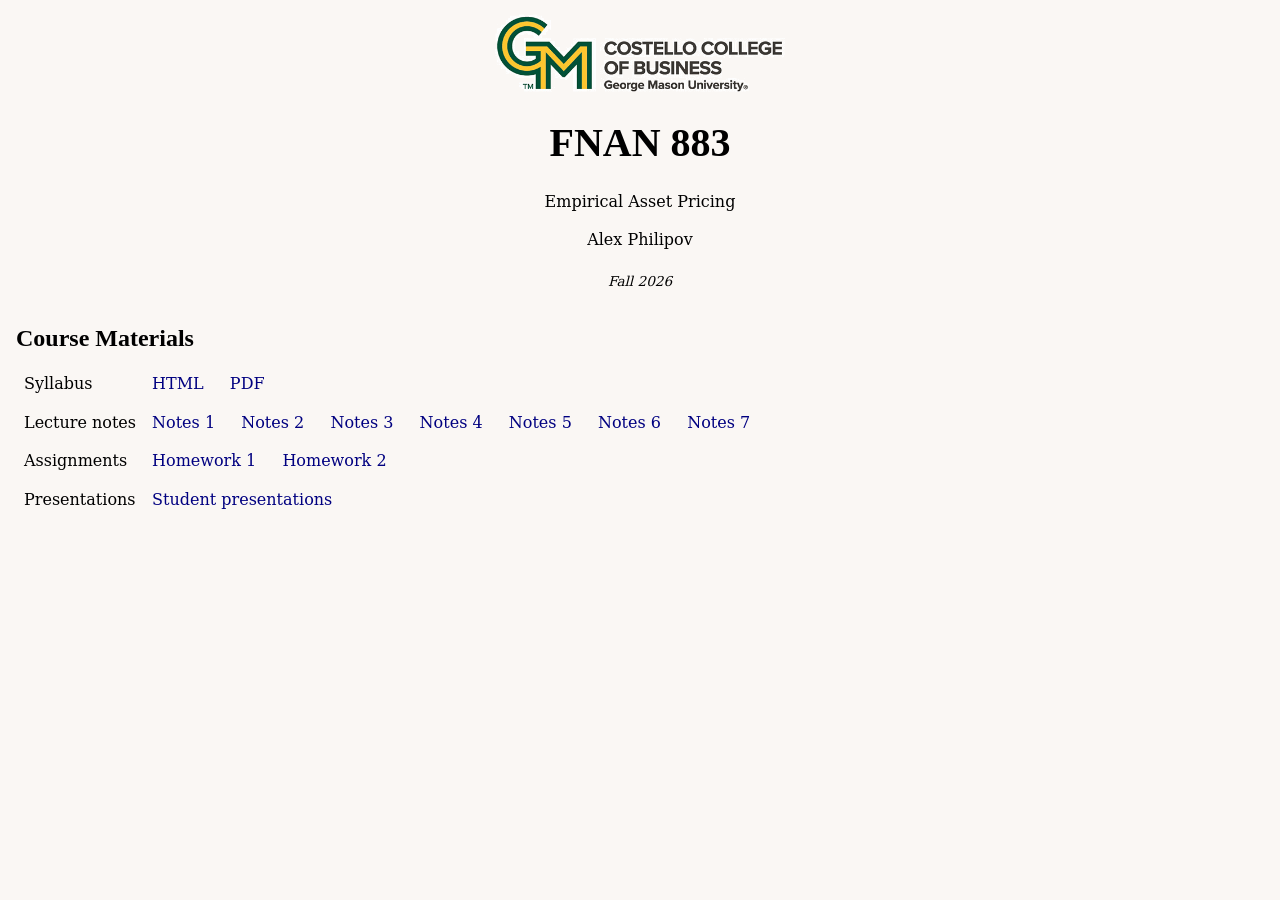
<file: index.html>
<!DOCTYPE html>
<html lang="en-US">
<head>
<meta charset="UTF-8" />
<meta name="viewport" content="width=device-width, initial-scale=1.0" />
<title>FNAN 883</title>
<link rel="stylesheet" type="text/css" href="lwarp.css" />
</head>
<body>


<div class="bodywithoutsidetoc">


<main class="bodycontainer">


<section class="textbody">


<div class="center">

<p>
<img
    src="ccb3.png"
    style="
    width:217pt;
    "
    class="inlineimage"
    alt="Costello College of Business, George Mason University"
>
</p>

</div>
<div class="titlepage">

<h1>FNAN 883</h1>


<div class="author">


<div class="oneauthor">

<p>
Empirical Asset Pricing<br />
<br />
Alex Philipov
</p>
</div>

</div>


<div class="titledate">

<p>
Fall 2026
</p>
</div>

</div>
<!--................................-->
<h5>Course Materials</h5>
<div class="flushleft">
<table>

<tr>
<td class="tdl">Syllabus</td>
<td class="tdp">

<p>
<a href="syllabus.html">HTML</a> &#x2003; <a href="syllabus.pdf">PDF</a>
</p>
</td>
</tr>

<tr>
<td class="tdl">Lecture notes</td>
<td class="tdp">

<p>
<a href="Notes1.pdf">Notes 1</a> &#x2003; <a href="Notes2.pdf">Notes 2</a> &#x2003; <a href="Notes3.pdf">Notes 3</a> &#x2003; <a href="Notes4.pdf">Notes 4</a> &#x2003; <a href="Notes5.pdf">Notes 5</a> &#x2003; <a href="Notes6.pdf">Notes 6</a> &#x2003; <a href="Notes7.pdf">Notes 7</a>
</p>
</td>
</tr>

<tr>
<td class="tdl">Assignments</td>
<td class="tdp">

<p>
<a href="hw01_fnan883_2026.pdf">Homework 1</a> &#x2003; <a href="hw02_fnan883_2026.pdf">Homework 2</a>
</p>
</td>
</tr>

<tr>
<td class="tdl">Presentations</td>
<td class="tdp">

<p>
<a href="presentations/">Student presentations</a>
</p>
</td>
</tr>

</table>

</div>
<!--................................-->

</section>

</main>

</div>

</body>
</html>
</file>
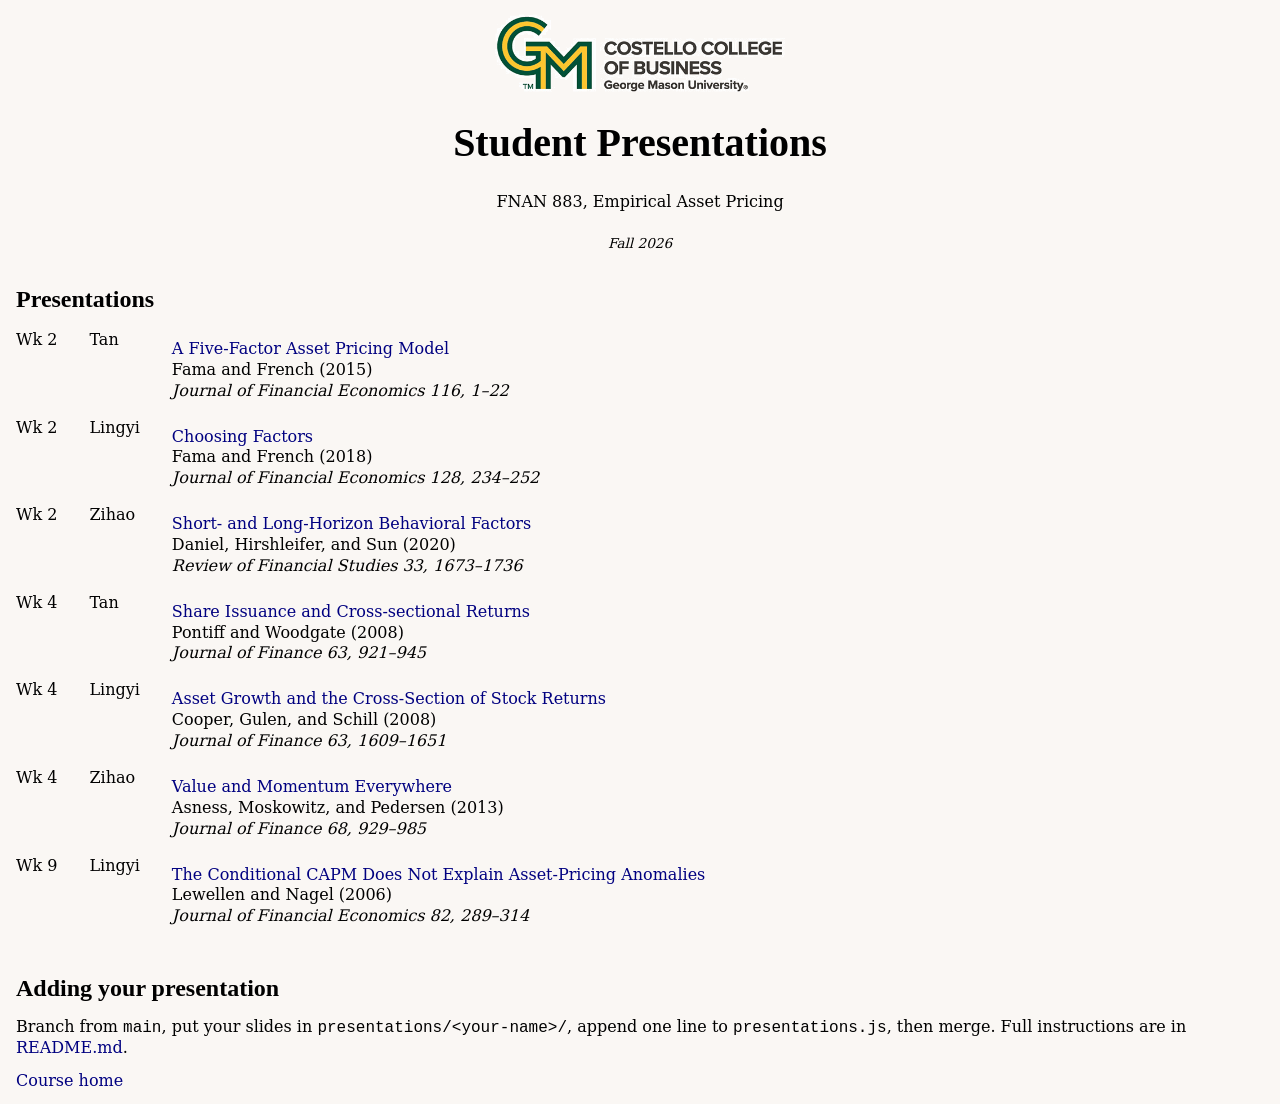
<file: presentations/index.html>
<!DOCTYPE html>
<html lang="en-US">
<head>
<meta charset="UTF-8" />
<meta name="viewport" content="width=device-width, initial-scale=1.0" />
<title>FNAN 883 Student Presentations</title>
<link rel="stylesheet" type="text/css" href="../lwarp.css" />
<link rel="stylesheet" type="text/css" href="style.css" />
</head>
<body>


<div class="bodywithoutsidetoc">


<main class="bodycontainer">


<section class="textbody">


<div class="center">

<p>
<img
    src="../ccb3.png"
    style="
    width:217pt;
    "
    class="inlineimage"
    alt="Costello College of Business, George Mason University"
>
</p>

</div>
<div class="titlepage">

<h1>Student Presentations</h1>


<div class="author">


<div class="oneauthor">

<p>
FNAN 883, Empirical Asset Pricing
</p>
</div>

</div>


<div class="titledate">

<p>
Fall 2026
</p>
</div>

</div>
<!--................................-->
<h5>Presentations</h5>
<div class="flushleft">
<table id="presentation-table">
</table>

</div>
<!--................................-->
<h5>Adding your presentation</h5>

<p>
Branch from <span class="texttt">main</span>, put your slides in
<span class="texttt">presentations/&lt;your-name&gt;/</span>, append one line to
<span class="texttt">presentations.js</span>, then merge. Full instructions are in
<a href="README.md">README.md</a>.
</p>

<p>
<a href="../">Course home</a>
</p>

</section>

</main>

</div>

<script src="presentations.js"></script>
<script>
(function () {
  var table = document.getElementById('presentation-table');
  var items = (window.PRESENTATIONS || []).slice();

  if (!items.length) {
    table.parentNode.replaceChild(
      Object.assign(document.createElement('p'), { textContent: 'No presentations registered yet.' }),
      table
    );
    return;
  }

  // Seminar order. Weeks, not dates - the class does not always meet on the
  // same weekday, so a date would be guesswork for anyone filling this in.
  items.sort(function (a, b) { return (Number(a.week) || 0) - (Number(b.week) || 0); });

  items.forEach(function (p) {
    var row = table.insertRow();

    var when = row.insertCell();
    when.className = 'tdb';
    when.textContent = p.week ? 'Wk ' + p.week : '';

    var who = row.insertCell();
    who.className = 'tdb';
    who.textContent = p.presenter || 'Unattributed';

    var what = row.insertCell();
    what.className = 'tdp';

    var para = document.createElement('p');
    var link = document.createElement('a');
    // "page" is a path under presentations/ (e.g. "tan/p2.html"); with no
    // "page", a bare slug links to that student's folder. Both are sanitised:
    // no absolute paths, no parent-directory escapes.
    link.href = p.page
      ? String(p.page).replace(/\.\./g, '').replace(/^\/+/, '').replace(/[^A-Za-z0-9._\/-]/g, '')
      : String(p.slug || '').replace(/[^A-Za-z0-9._-]/g, '') + '/';
    link.textContent = p.title || 'Untitled';
    para.appendChild(link);

    if (p.authors) {
      para.appendChild(document.createElement('br'));
      para.appendChild(document.createTextNode(p.authors));
    }
    if (p.source) {
      para.appendChild(document.createElement('br'));
      var cite = document.createElement('em');
      cite.textContent = p.source;
      para.appendChild(cite);
    }

    what.appendChild(para);
  });
})();
</script>

</body>
</html>
</file>
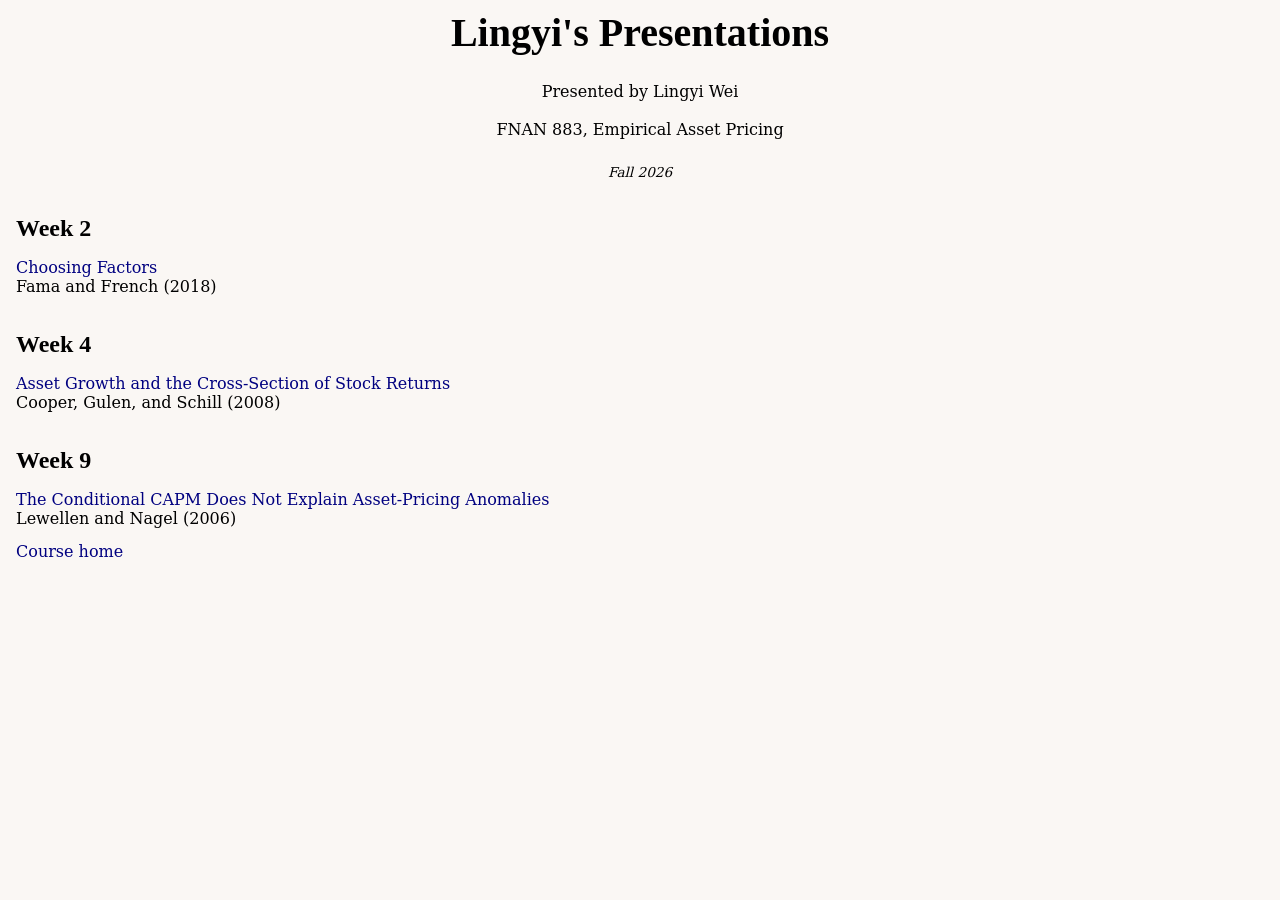
<file: presentations/lingyi/index.html>
<!DOCTYPE html>
<html lang="en-US">
<head>
<meta charset="UTF-8" />
<meta name="viewport" content="width=device-width, initial-scale=1.0" />
<title>Lingyi's Presentations | FNAN 883</title>
<link rel="stylesheet" type="text/css" href="../../lwarp.css" />
<link rel="stylesheet" type="text/css" href="styles.css?v=2" />
</head>
<body>
<div class="bodywithoutsidetoc">
<main class="bodycontainer">
<section class="textbody">
<div class="titlepage">
<h1>Lingyi's Presentations</h1>
<div class="author"><div class="oneauthor">
<p>Presented by Lingyi Wei<br /><br />FNAN 883, Empirical Asset Pricing</p>
</div></div>
<div class="titledate"><p>Fall 2026</p></div>
</div>
<h5>Week 2</h5>
<p><a href="p1.html">Choosing Factors</a><br />Fama and French (2018)</p>
<h5>Week 4</h5>
<p><a href="p2.html">Asset Growth and the Cross-Section of Stock Returns</a><br />Cooper, Gulen, and Schill (2008)</p>
<h5>Week 9</h5>
<p><a href="p3.html">The Conditional CAPM Does Not Explain Asset-Pricing Anomalies</a><br />Lewellen and Nagel (2006)</p>
<p><a href="../../">Course home</a></p>
</section>
</main>
</div>
</body>
</html>
</file>
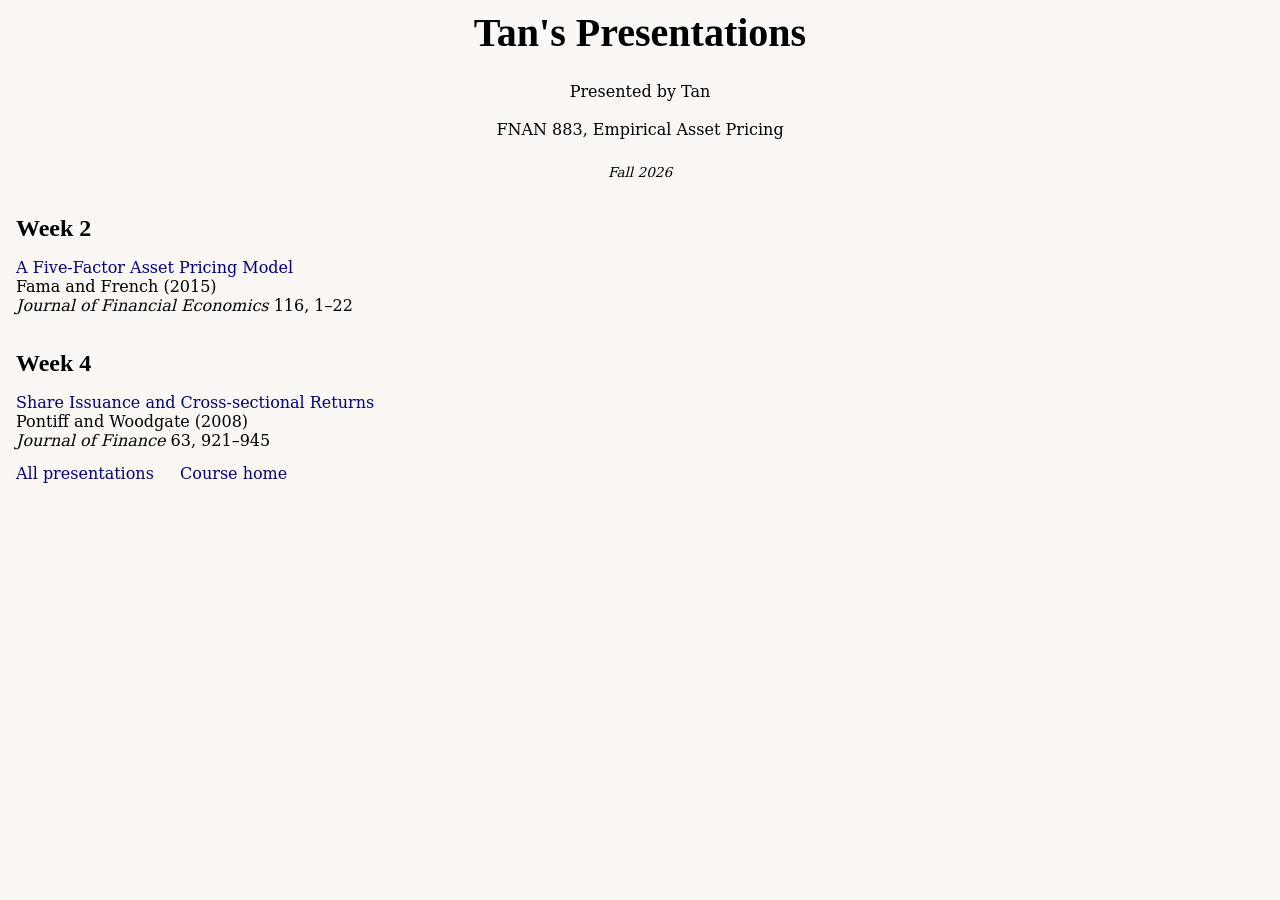
<file: presentations/tan/index.html>
<!DOCTYPE html>
<html lang="en-US">
<head>
<meta charset="UTF-8" />
<meta name="viewport" content="width=device-width, initial-scale=1.0" />
<title>Tan's Presentations | FNAN 883</title>
<link rel="stylesheet" type="text/css" href="../../lwarp.css" />
<link rel="stylesheet" type="text/css" href="../style.css" />
</head>
<body>


<div class="bodywithoutsidetoc">


<main class="bodycontainer">


<section class="textbody">


<div class="titlepage">

<h1>Tan's Presentations</h1>


<div class="author">


<div class="oneauthor">

<p>
Presented by Tan<br />
<br />
FNAN 883, Empirical Asset Pricing
</p>
</div>

</div>


<div class="titledate">

<p>
Fall 2026
</p>
</div>

</div>
<!--................................-->
<h5>Week 2</h5>

<p>
<a href="p1.html">A Five-Factor Asset Pricing Model</a><br />
Fama and French (2015)<br />
<em>Journal of Financial Economics</em> 116, 1&#x2013;22
</p>
<!--................................-->
<h5>Week 4</h5>

<p>
<a href="p2.html">Share Issuance and Cross-sectional Returns</a><br />
Pontiff and Woodgate (2008)<br />
<em>Journal of Finance</em> 63, 921&#x2013;945
</p>
<!--................................-->

<p>
<a href="../">All presentations</a> &#x2003; <a href="../../">Course home</a>
</p>

</section>

</main>

</div>

</body>
</html>
</file>
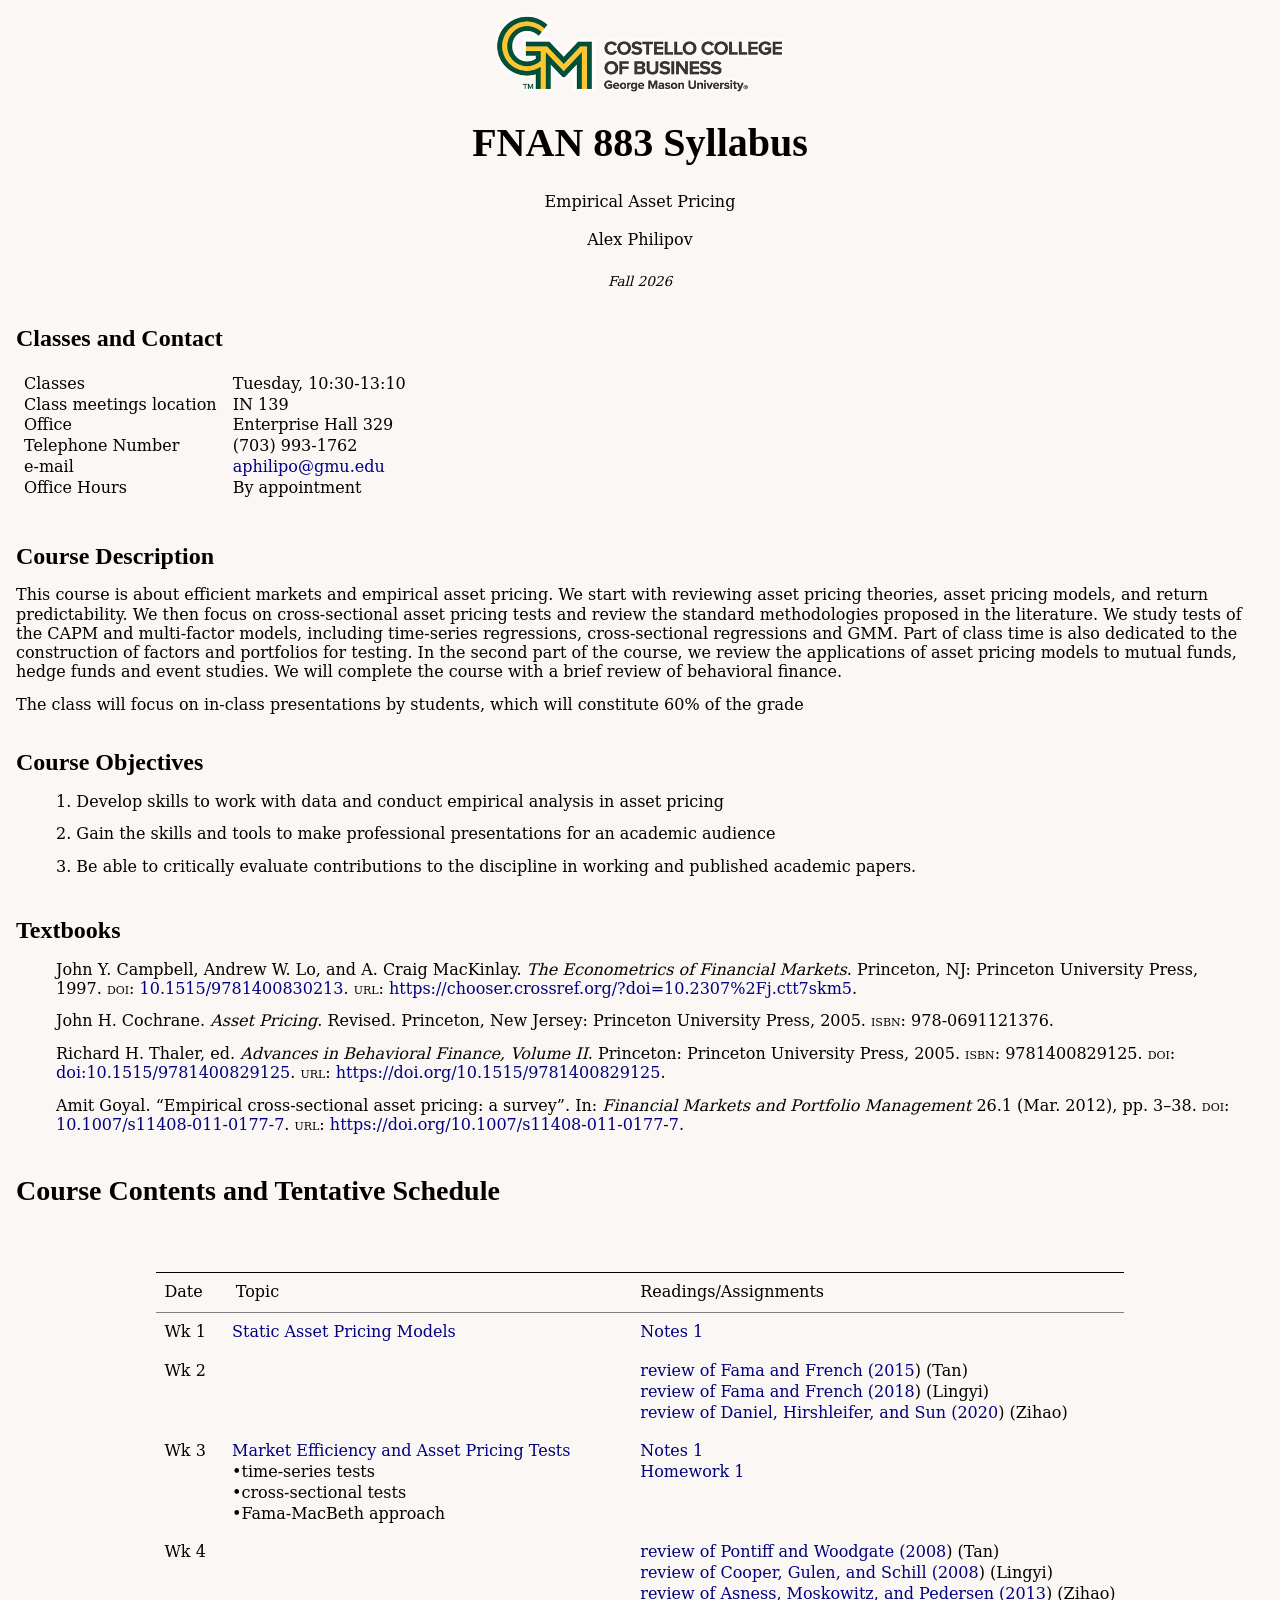
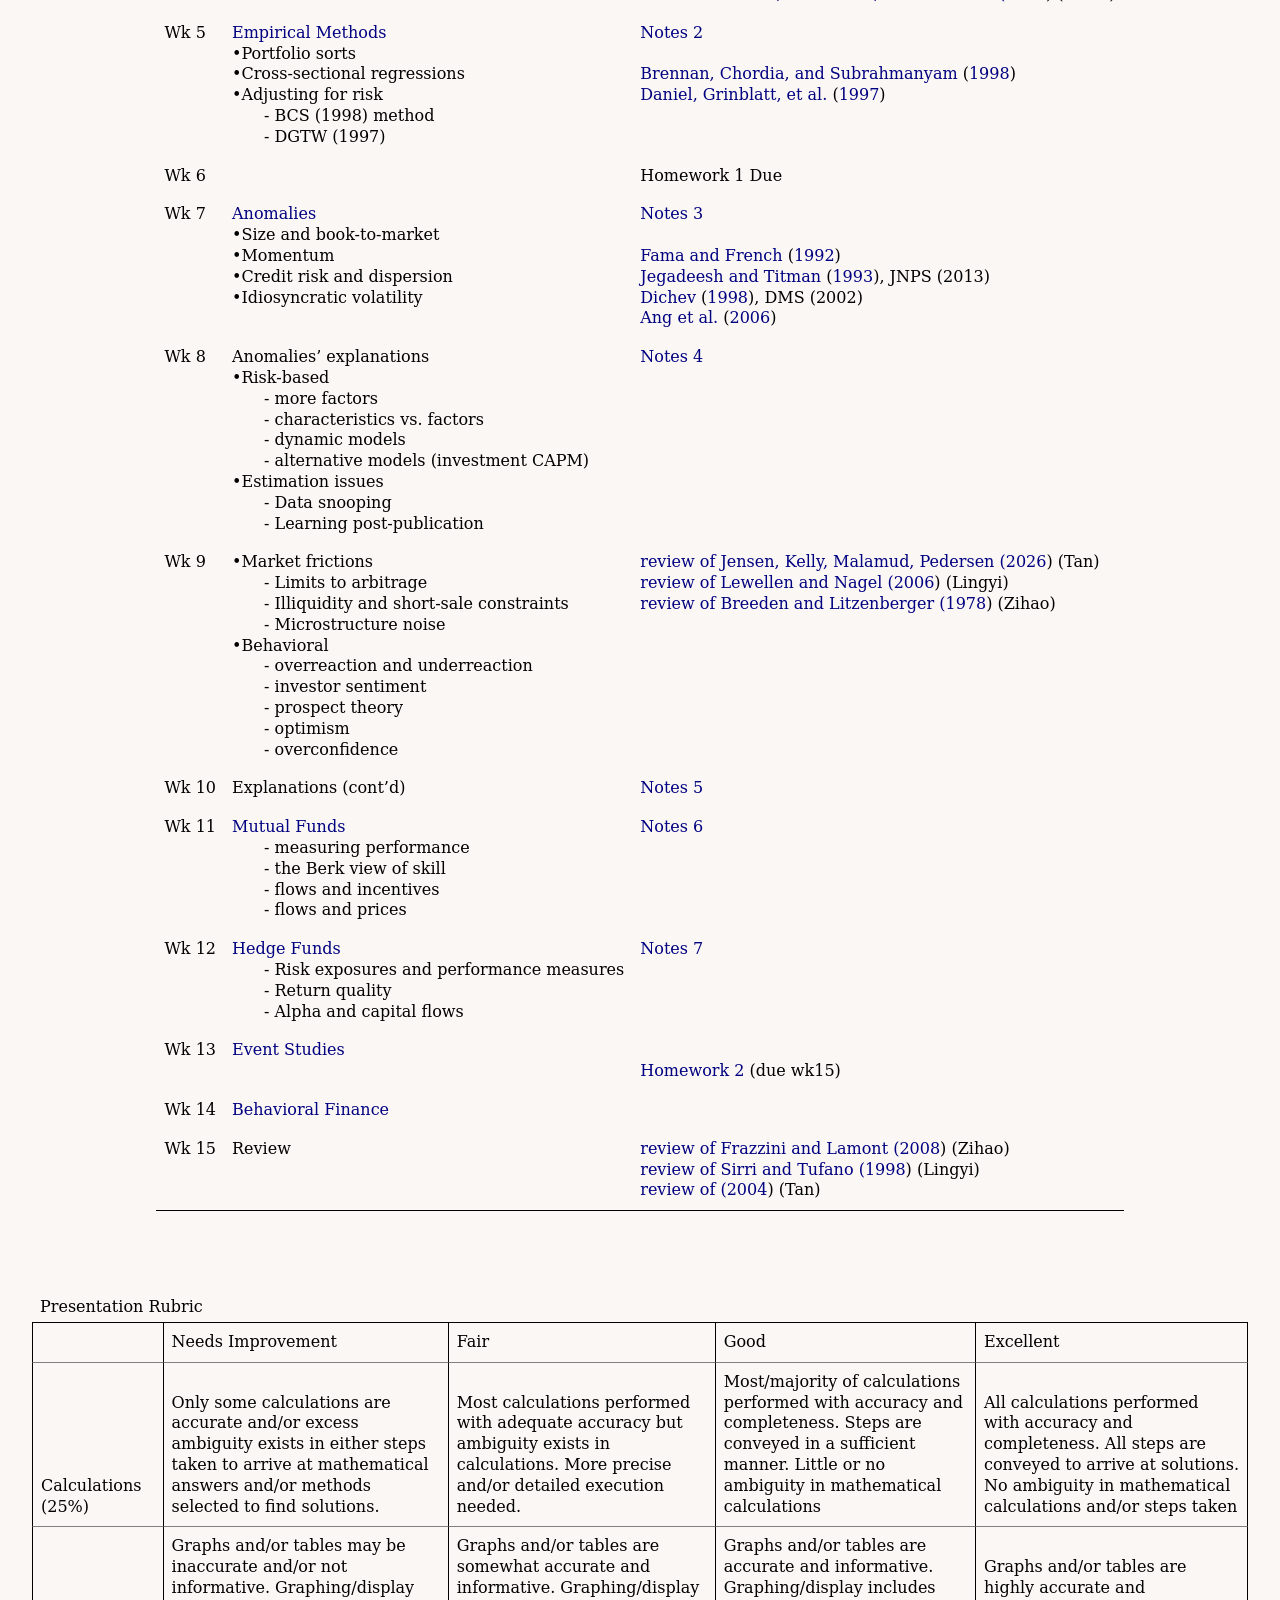
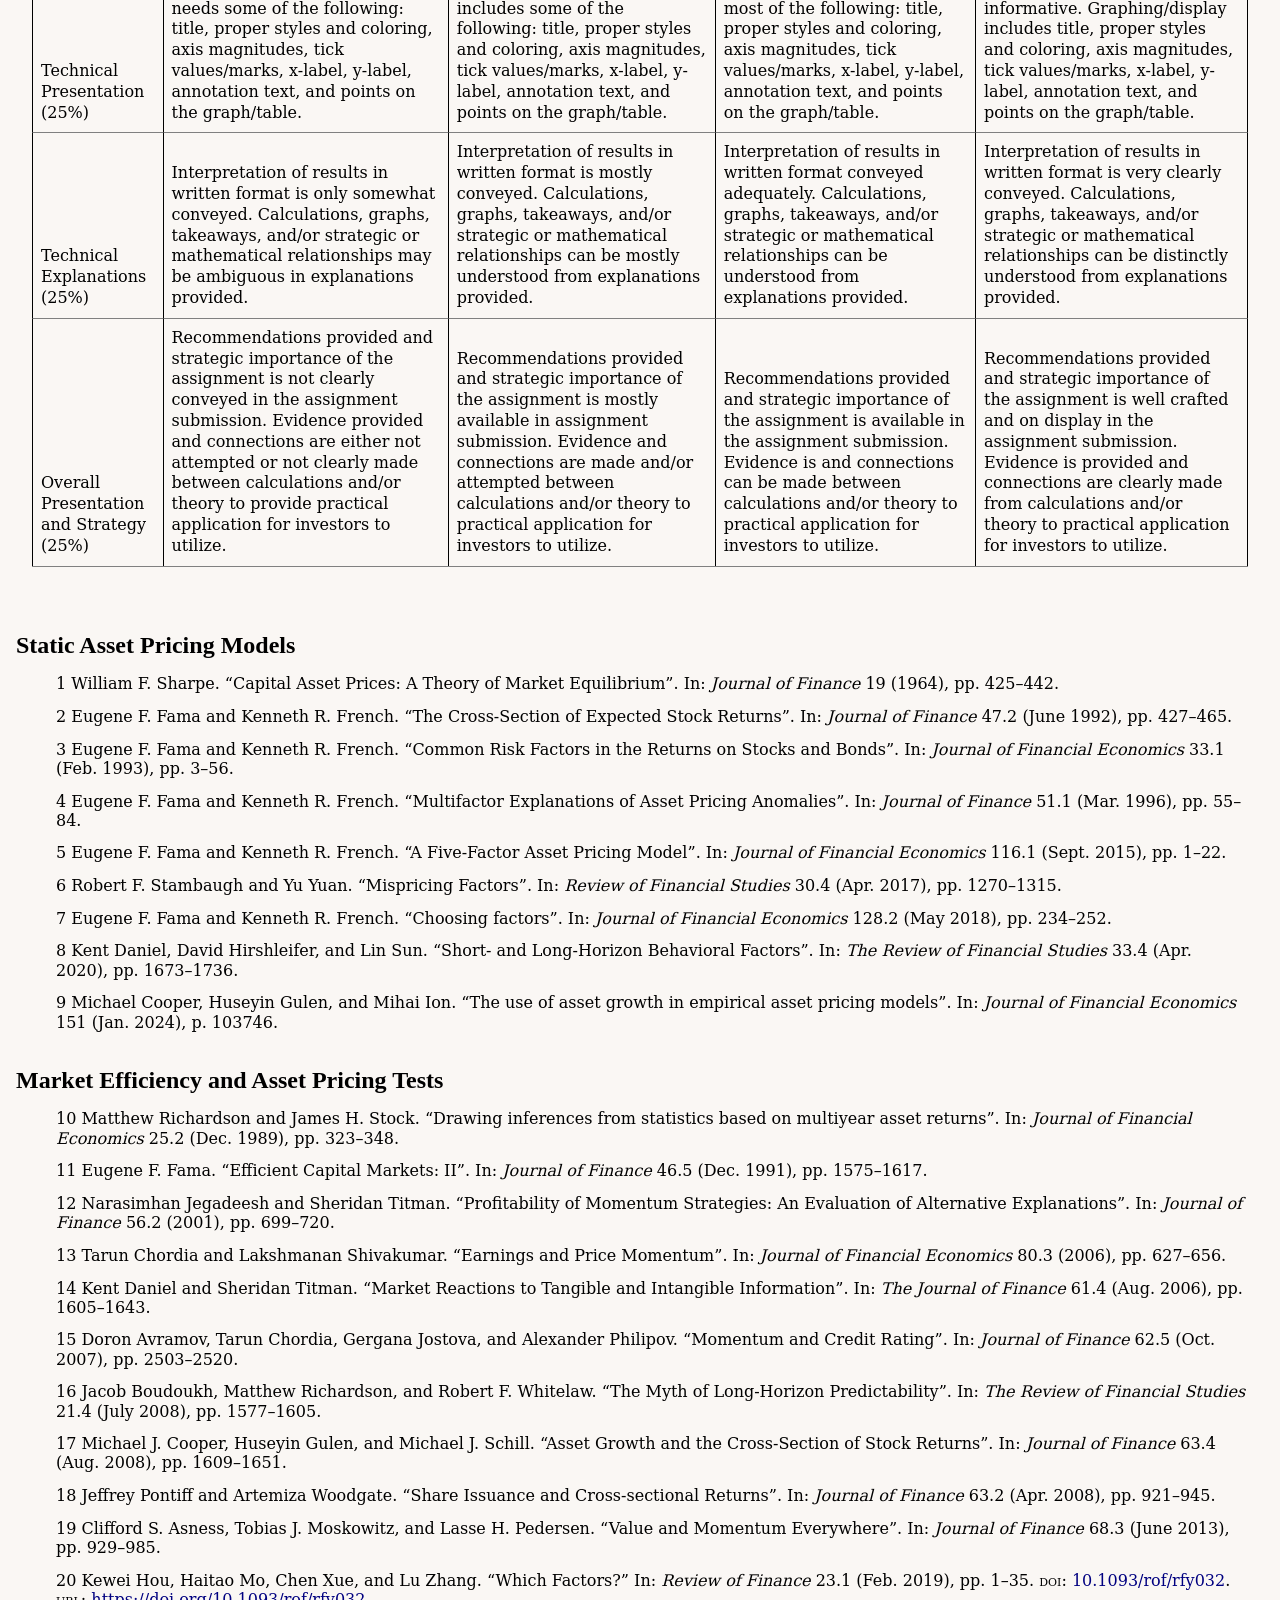
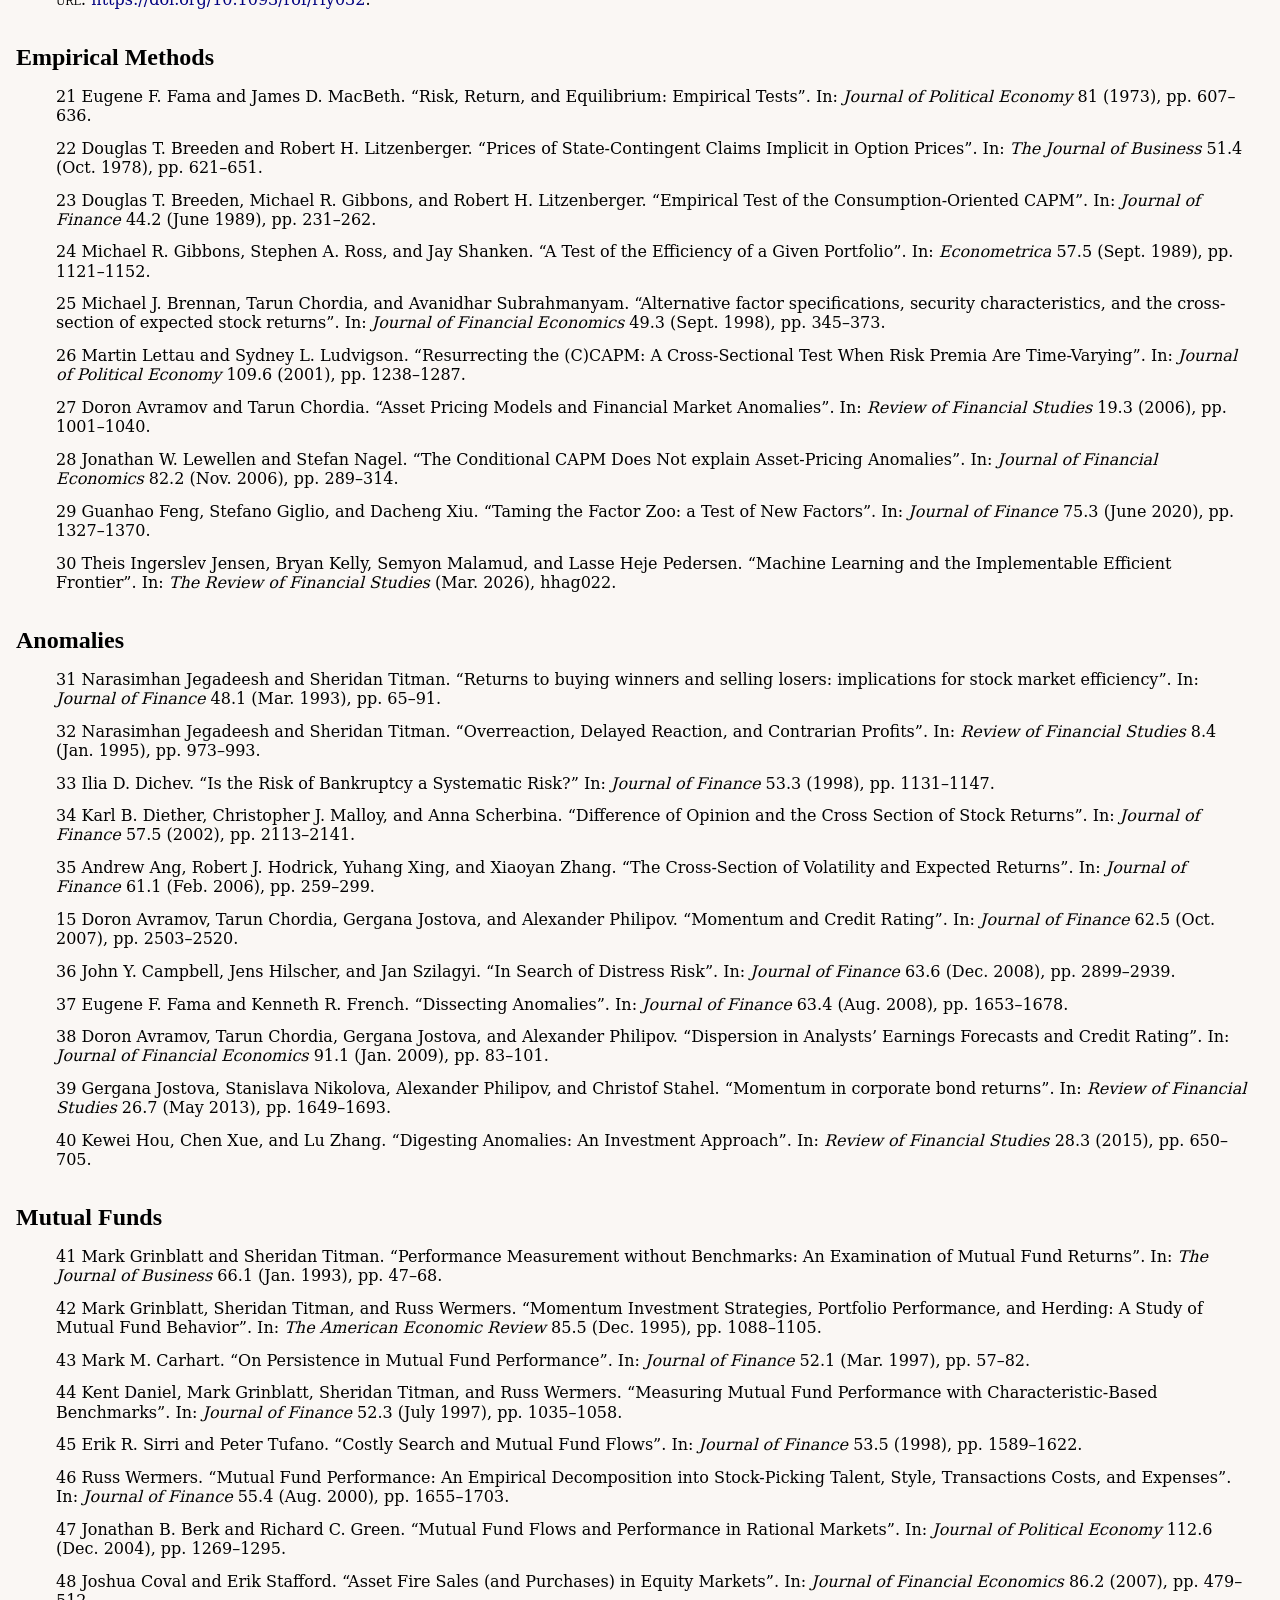
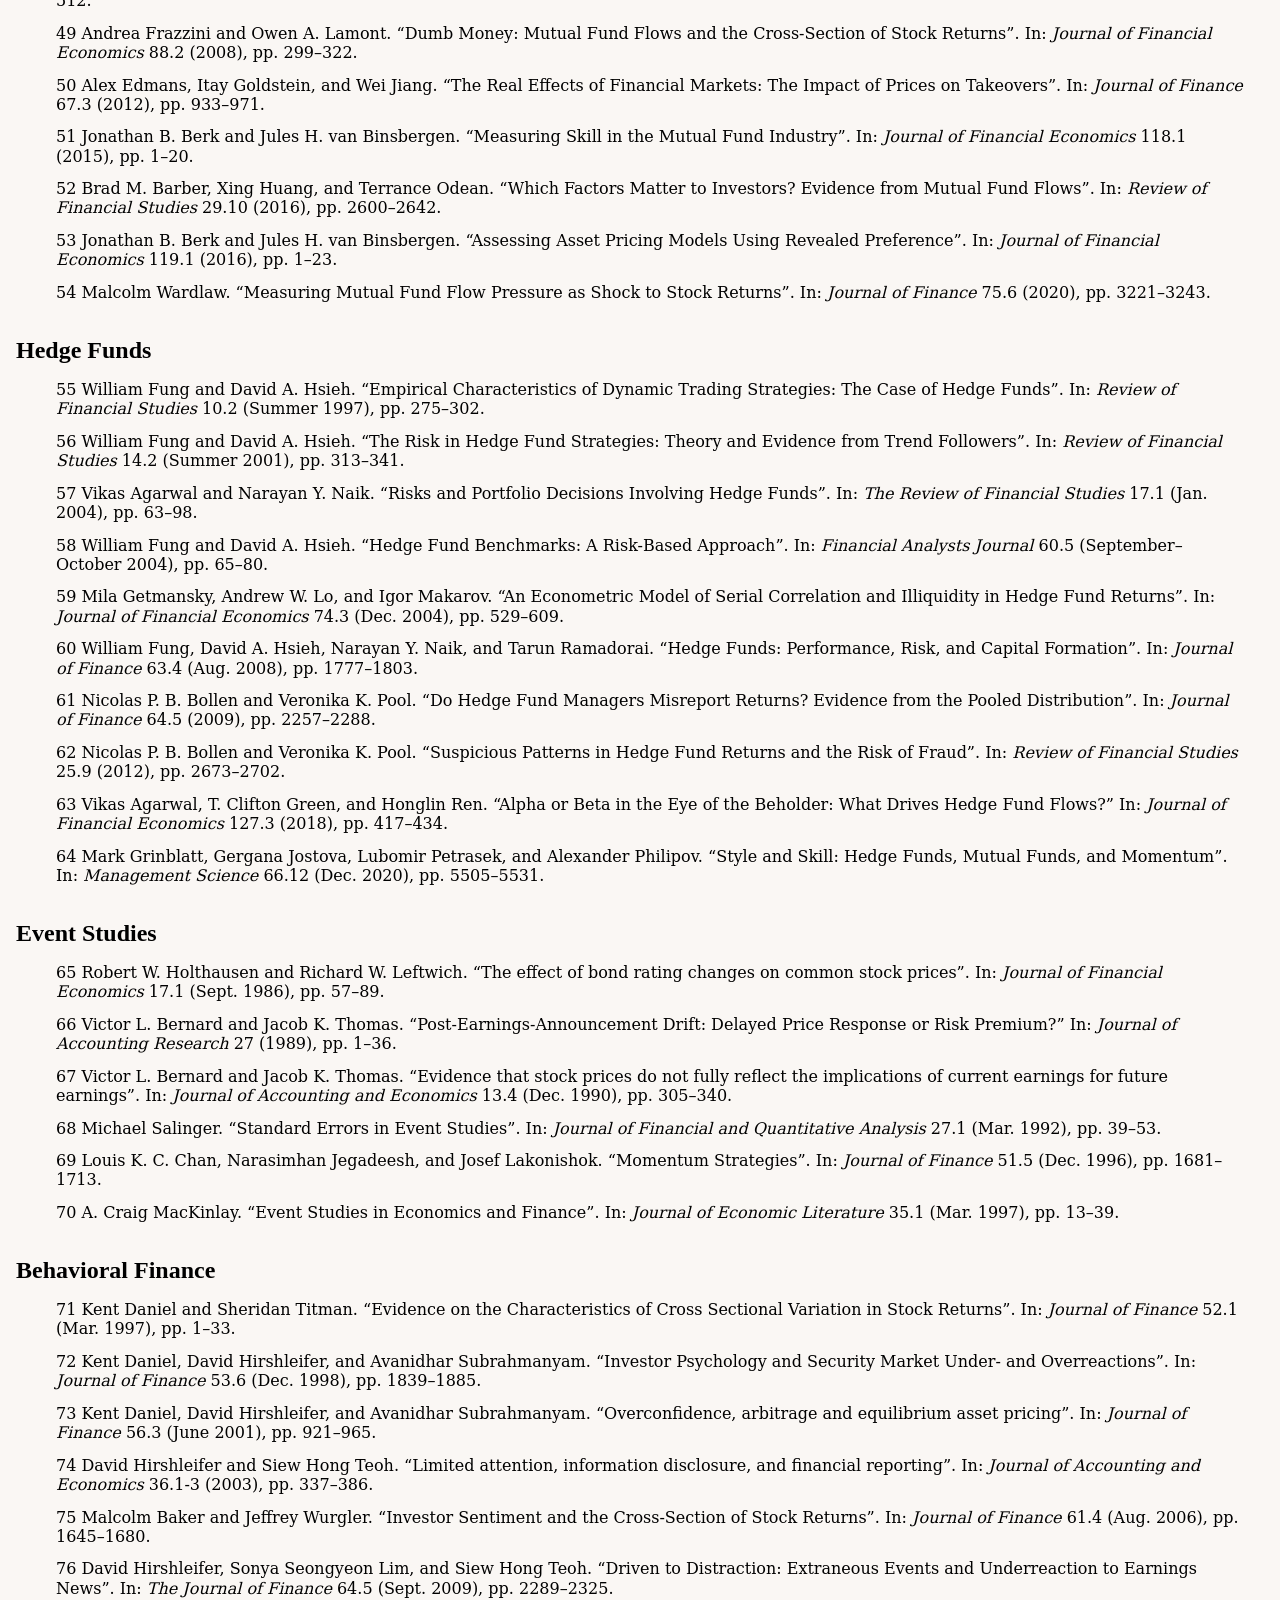
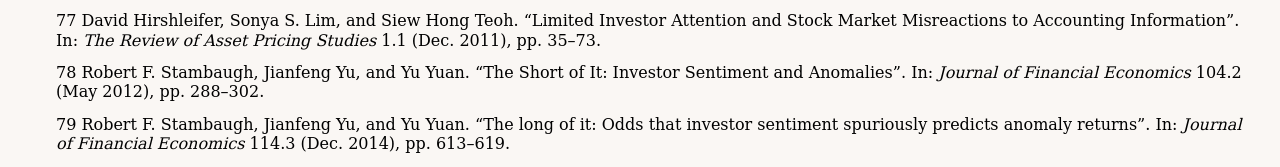
<file: syllabus.html>
<!DOCTYPE html>
<html lang="en-US">
<head>
<meta charset="UTF-8" />
<meta name="generator" content="LaTeX Lwarp package" />
<meta name="viewport" content="width=device-width, initial-scale=1.0" />
<!--[if lt IE 9]>
<script src="http://html5shiv.googlecode.com/svn/trunk/html5.js"></script>
<![endif]-->
<title>FNAN 883 Syllabus</title>
<link rel="stylesheet" type="text/css" href="lwarp.css" />
</head>
<body>


<div class="bodywithoutsidetoc">


<main class="bodycontainer">


<section class="textbody">

<a id="syllabus-autofile-0"></a>

<a id="syllabus-autopage-1"></a>


<div class="center">

<p>

<a href="ccb3.png" target="_blank" ><img
    src="ccb3.png"
    style="
    width:217pt;
    "
    class="inlineimage"
    alt="(image)"
></a>
</p>

</div>
<div class="titlepage">

<h1>FNAN 883 Syllabus</h1>


<div class="author">


<div class="oneauthor">

<p>
Empirical Asset Pricing<br />
<br />
Alex Philipov
</p>
</div>

</div>


<div class="titledate">

<p>
Fall 2026
</p>
</div>

</div>
<!--................................-->
<h5 id="autosec-3">Classes and Contact</h5>
<a id="syllabus-autopage-3"></a>
<div class="flushleft">
<table>

<tr>
<td class="tdp">

<p>
Classes<br />
Class meetings location<br />
Office<br />
Telephone Number<br />
e-mail<br />
Office Hours
</p>
</td>
<td class="tdp">

<p>
Tuesday, 10:30-13:10<br />
IN 139<br />
Enterprise Hall 329<br />
(703) 993-1762<br />
<a href="mailto:aphilipo@gmu.edu" target="_blank" >aphilipo@gmu.edu</a><br />
By appointment
</p>
</td>
</tr>

</table>

</div>
<!--................................-->
<h5 id="autosec-6">Course Description</h5>
<a id="syllabus-autopage-6"></a>


<p>
This course is about efficient markets and empirical asset pricing. We start with reviewing asset pricing theories, asset pricing models, and return predictability. We then focus on cross-sectional asset pricing tests and review the
standard methodologies proposed in the literature. We study tests of the CAPM and multi-factor models, including time-series regressions, cross-sectional regressions and GMM. Part of class time is also dedicated to the
construction of factors and portfolios for testing. In the second part of the course, we review the applications of asset pricing models to mutual funds, hedge funds and event studies. We will complete the course with a brief review
of behavioral finance.
</p>

<p>
The class will focus on in-class presentations by students, which will constitute 60% of the grade
</p>
<!--................................-->
<h5 id="autosec-7">Course Objectives</h5>
<a id="syllabus-autopage-7"></a>


<ul style="list-style-type:none">

<li>
<p>
1. Develop skills to work with data and conduct empirical analysis in asset pricing
</p>

</li>
<li>

<p>
2. Gain the skills and tools to make professional presentations for an academic audience
</p>

</li>
<li>

<p>
3. Be able to critically evaluate contributions to the discipline in working and published academic papers.
</p>
</li>
</ul>
<!--................................-->
<h4 id="autosec-8"> </h4>
<a id="syllabus-autopage-8"></a>


<a id="refsection:1"></a>
<!--................................-->
<h5 id="autosec-9">Textbooks</h5>
<a id="syllabus-autopage-9"></a>


<ul style="list-style-type:none">


<li>
<p>
<a id="LWR-ht-cite.1@campbell-lo-mackinlay:97"></a>John Y. Campbell, Andrew W. Lo, and A. Craig MacKinlay. <em>The Econometrics of Financial Markets</em>. Princeton, NJ: Princeton University Press, 1997. <span
class="textsc">doi</span>: <a href="https://doi.org/10.1515/9781400830213" target="_blank" >10.1515/9781400830213</a>. <span class="textsc">url</span>: <a
href="https://chooser.crossref.org/?doi=10.2307%2Fj.ctt7skm5" target="_blank" >https://chooser.crossref.org/?doi=10.2307%2Fj.ctt7skm5</a>.
</p>


</li>
<li>


<p>
<a id="LWR-ht-cite.1@cochrane:05"></a>John H. Cochrane. <em>Asset Pricing</em>. Revised. Princeton, New Jersey: Princeton University Press, 2005. <span class="textsc">isbn</span>: 978-0691121376.
</p>


</li>
<li>


<p>
<a id="LWR-ht-cite.1@thaler:05"></a>Richard H. Thaler, ed. <em>Advances in Behavioral Finance, Volume II</em>. Princeton: Princeton University Press, 2005. <span class="textsc">isbn</span>: 9781400829125. <span
class="textsc">doi</span>: <a href="https://doi.org/doi:10.1515/9781400829125" target="_blank" >doi:10.1515/9781400829125</a>. <span class="textsc">url</span>: <a
href="https://doi.org/10.1515/9781400829125" target="_blank" >https://doi.org/10.1515/9781400829125</a>.
</p>


</li>
<li>


<p>
<a id="LWR-ht-cite.1@goyal:12"></a>Amit Goyal. “Empirical cross-sectional asset pricing: a survey”. In: <em>Financial Markets and Portfolio Management</em> 26.1 (Mar. 2012), pp. 3–38. <span
class="textsc">doi</span>: <a href="https://doi.org/10.1007/s11408-011-0177-7" target="_blank" >10.1007/s11408-011-0177-7</a>. <span class="textsc">url</span>: <a
href="https://doi.org/10.1007/s11408-011-0177-7" target="_blank" >https://doi.org/10.1007/s11408-011-0177-7</a>.
</p>
</li>
</ul>
<!--................................-->
<h4 id="autosec-10">Course Contents and Tentative Schedule</h4>
<a id="syllabus-autopage-10"></a>


<figure id="autoid-1" class="table ">
<table>

<tr class="tbrule">
<td class="tdb">

<p>
Date
</p>
</td>
<td class="tdb">

<p>
<span style="width:2.84526pt; display:inline-block"><!----></span>Topic
</p>
</td>
<td class="tdb">

<p>
Readings/Assignments
</p>
</td>
</tr>


<tr class="hline">
<td class="tdb">

<p>
Wk 1
</p>
</td>
<td class="tdb">

<p>
<a href="syllabus.html#AP">Static Asset Pricing Models</a>
</p>
</td>
<td class="tdb">

<p>
<a href="Notes1.pdf" target="_blank" >Notes 1</a>
</p>
</td>
</tr>


<tr>
<td class="tdb">

<p>
Wk 2
</p>
</td>
<td class="tdb">

</td>
<td class="tdb">

<p>
<a href="presentations/tan/p1.html" target="_blank" >review of Fama and French (<a id="syllabus-autopage-11"></a><a href="syllabus.html#LWR-ht-cite.0@fama-french:15">2015</a>) (Tan) </a><br />
<a href="presentations/lingyi/p1.html" target="_blank" >review of Fama and French (<a href="syllabus.html#LWR-ht-cite.0@fama-french:18">2018</a>) (Lingyi)</a><br />
<a href="presentations/zihao/p1.html" target="_blank" >review of Daniel, Hirshleifer, and Sun (<a href="syllabus.html#LWR-ht-cite.0@daniel-hirshleifer-sun:20">2020</a>) (Zihao)</a>
</p>
</td>
</tr>


<tr>
<td class="tdb">

<p>
Wk 3
</p>
</td>
<td class="tdb">

<p>
<a href="syllabus.html#ME">Market Efficiency and Asset Pricing Tests</a><br />
•time-series tests<br />
•cross-sectional tests<br />
•Fama-MacBeth approach
</p>
</td>
<td class="tdb">

<p>
<a href="Notes1.pdf" target="_blank" >Notes 1</a><br />
<a href="hw01_fnan883_2026.pdf" target="_blank" >Homework 1</a>
</p>
</td>
</tr>


<tr>
<td class="tdb">

<p>
Wk 4
</p>
</td>
<td class="tdb">

</td>
<td class="tdb">

<p>
<a href="presentations/tan/p2.html" target="_blank" >review of Pontiff and Woodgate (<a href="syllabus.html#LWR-ht-cite.0@pontiff-woodgate:08">2008</a>) (Tan)</a><br />
<a href="presentations/lingyi/p2.html" target="_blank" >review of Cooper, Gulen, and Schill (<a href="syllabus.html#LWR-ht-cite.0@cooper-gulen-schill:08">2008</a>) (Lingyi) </a><br />
<a href="presentations/zihao/p2.html" target="_blank" >review of Asness, Moskowitz, and Pedersen (<a href="syllabus.html#LWR-ht-cite.0@asness-moskowitz-pedersen:13">2013</a>) (Zihao)</a>
</p>

</td>
</tr>


<tr>
<td class="tdb">

<p>
Wk 5
</p>
</td>
<td class="tdb">

<p>
<a href="syllabus.html#EM">Empirical Methods</a><br />
•Portfolio sorts<br />
•Cross-sectional regressions<br />
•Adjusting for risk<br />
&#x2003;&#x2003;- BCS (1998) method<br />
&#x2003;&#x2003;- DGTW (1997)
</p>
</td>
<td class="tdb">

<p>
<a href="Notes2.pdf" target="_blank" >Notes 2</a><br />
<br />
<a href="syllabus.html#LWR-ht-cite.0@brennan-chordia-subrahmanyam:98">Brennan, Chordia, and Subrahmanyam</a> (<a
href="syllabus.html#LWR-ht-cite.0@brennan-chordia-subrahmanyam:98">1998</a>)<br />
<a href="syllabus.html#LWR-ht-cite.0@daniel-grinblatt-titman-wermers:97">Daniel, Grinblatt, et al.</a> (<a href="syllabus.html#LWR-ht-cite.0@daniel-grinblatt-titman-wermers:97">1997</a>)
</p>
</td>
</tr>


<tr>
<td class="tdb">

<p>
Wk 6
</p>
</td>
<td class="tdb">

</td>
<td class="tdb">

<p>
Homework 1 Due
</p>
</td>
</tr>


<tr>
<td class="tdb">

<p>
Wk 7
</p>
</td>
<td class="tdb">

<p>
<a href="syllabus.html#ANO">Anomalies</a><br />
•Size and book-to-market<br />
•Momentum<br />
•Credit risk and dispersion<br />
•Idiosyncratic volatility
</p>
</td>
<td class="tdb">

<p>
<a href="Notes3.pdf" target="_blank" >Notes 3</a><br />
<br />
<a href="syllabus.html#LWR-ht-cite.0@fama-french:92">Fama and French</a> (<a href="syllabus.html#LWR-ht-cite.0@fama-french:92">1992</a>)<br />
<a href="syllabus.html#LWR-ht-cite.0@jegadeesh-titman:93">Jegadeesh and Titman</a> (<a href="syllabus.html#LWR-ht-cite.0@jegadeesh-titman:93">1993</a>), JNPS (2013)<br />
<a href="syllabus.html#LWR-ht-cite.0@dichev:98">Dichev</a> (<a href="syllabus.html#LWR-ht-cite.0@dichev:98">1998</a>), DMS (2002)<br />
<a href="syllabus.html#LWR-ht-cite.0@ang-hodrick-xing-zhang:06">Ang et al.</a> (<a href="syllabus.html#LWR-ht-cite.0@ang-hodrick-xing-zhang:06">2006</a>)
</p>
</td>
</tr>


<tr>
<td class="tdb">

<p>
Wk 8
</p>
</td>
<td class="tdb">

<p>
Anomalies’ explanations<br />
•Risk-based<br />
&#x2003;&#x2003;- more factors<br />
&#x2003;&#x2003;- characteristics vs.&nbsp;factors<br />
&#x2003;&#x2003;- dynamic models<br />
&#x2003;&#x2003;- alternative models (investment CAPM)<br />
•Estimation issues<br />
&#x2003;&#x2003;- Data snooping<br />
&#x2003;&#x2003;- Learning post-publication
</p>
</td>
<td class="tdb">

<p>
<a href="Notes4.pdf" target="_blank" >Notes 4</a>
</p>
</td>
</tr>


<tr>
<td class="tdb">

<p>
Wk 9
</p>
</td>
<td class="tdb">

<p>
•Market frictions<br />
&#x2003;&#x2003;- Limits to arbitrage<br />
&#x2003;&#x2003;- Illiquidity and short-sale constraints<br />
&#x2003;&#x2003;- Microstructure noise<br />
•Behavioral<br />
&#x2003;&#x2003;- overreaction and underreaction<br />
&#x2003;&#x2003;- investor sentiment<br />
&#x2003;&#x2003;- prospect theory<br />
&#x2003;&#x2003;- optimism<br />
&#x2003;&#x2003;- overconfidence
</p>
</td>
<td class="tdb">

<p>
<a href="presentations/tan/p3.html" target="_blank" >review of Jensen, Kelly, Malamud, Pedersen (<a href="syllabus.html#LWR-ht-cite.0@jensen-kelly-malamud-pedersen:26">2026</a>) (Tan)</a><br
/>
<a href="presentations/lingyi/p3.html" target="_blank" >review of Lewellen and Nagel (<a href="syllabus.html#LWR-ht-cite.0@lewellen-nagel:06">2006</a>) (Lingyi) </a><br />
<a href="presentations/zihao/p3.html" target="_blank" >review of Breeden and Litzenberger (<a href="syllabus.html#LWR-ht-cite.0@breeden-litzenberger:78">1978</a>) (Zihao)</a>
</p>
</td>
</tr>


<tr>
<td class="tdb">

<p>
Wk 10
</p>
</td>
<td class="tdb">

<p>
Explanations (cont’d)
</p>
</td>
<td class="tdb">

<p>
<a href="Notes5.pdf" target="_blank" >Notes 5</a>
</p>
</td>
</tr>


<tr>
<td class="tdb">

<p>
Wk 11
</p>
</td>
<td class="tdb">

<p>
<a href="syllabus.html#MF">Mutual Funds</a><br />
&#x2003;&#x2003;- measuring performance<br />
&#x2003;&#x2003;- the Berk view of skill<br />
&#x2003;&#x2003;- flows and incentives<br />
&#x2003;&#x2003;- flows and prices
</p>

</td>
<td class="tdb">

<p>
<a href="Notes6.pdf" target="_blank" >Notes 6</a>
</p>

</td>
</tr>


<tr>
<td class="tdb">

<p>
Wk 12
</p>
</td>
<td class="tdb">

<p>
<a href="syllabus.html#HF">Hedge Funds</a><br />
&#x2003;&#x2003;- Risk exposures and performance measures<br />
&#x2003;&#x2003;- Return quality<br />
&#x2003;&#x2003;- Alpha and capital flows
</p>
</td>
<td class="tdb">

<p>
<a href="Notes7.pdf" target="_blank" >Notes 7</a>
</p>
</td>
</tr>


<tr>
<td class="tdb">

<p>
Wk 13
</p>
</td>
<td class="tdb">

<p>
<a href="syllabus.html#ES">Event Studies</a>
</p>
</td>
<td class="tdb">

<p>
<br />
<a href="hw02_fnan883_2026.pdf" target="_blank" >Homework 2</a> (due wk15)
</p>
</td>
</tr>


<tr>
<td class="tdb">

<p>
Wk 14
</p>
</td>
<td class="tdb">

<p>
<a href="syllabus.html#BF">Behavioral Finance</a>
</p>
</td>
<td class="tdb">

</td>
</tr>


<tr>
<td class="tdb">

<p>
Wk 15
</p>
</td>
<td class="tdb">

<p>
Review
</p>
</td>
<td class="tdb">

<p>
<a href="presentations/zihao/p4.html" target="_blank" >review of Frazzini and Lamont (<a href="syllabus.html#LWR-ht-cite.0@frazzini-lamont:08">2008</a>) (Zihao)</a><br />
<a href="presentations/lingyi/p4.html" target="_blank" >review of Sirri and Tufano (<a href="syllabus.html#LWR-ht-cite.0@sirri-tufano:98">1998</a>) (Lingyi) </a><br />
<a href="presentations/tan/p4.html" target="_blank" >review of (<a href="syllabus.html#LWR-ht-cite.0@berk-green:04">2004</a>) (Tan)</a>
</p>
</td>
</tr>


<tr>
<td class="tdb">

</td>
<td class="tdb">

</td>
<td class="tdb">

</td>
</tr>


<tr class="tbrule">
<td class="tdb">

</td>
<td class="tdb">

</td>
<td class="tdb">

</td>
</tr>

</table>

</figure>

<figure id="autoid-2" class="table ">
<table>

<tr>
<td colspan="5" class="tdl">Presentation Rubric</td>
</tr>


<tr class="tbrule">
<td class="tdp tvertbarl tvertbarr" style="border-left:      1px solid black; border-right:   1px solid black">

</td>
<td class="tdp tvertbarr" style="border-right:       1px solid black">

<p>
Needs Improvement
</p>
</td>
<td class="tdp tvertbarr" style="border-right:       1px solid black">

<p>
Fair
</p>
</td>
<td class="tdp tvertbarr" style="border-right:       1px solid black">

<p>
Good
</p>
</td>
<td class="tdp tvertbarr" style="border-right:       1px solid black">

<p>
Excellent
</p>
</td>
</tr>


<tr class="hline">
<td class="tdp tvertbarl tvertbarr" style="border-left:      1px solid black; border-right:   1px solid black">

<p>
Calculations (25%)
</p>
</td>
<td class="tdp tvertbarr" style="border-right:       1px solid black">

<p>
Only some calculations are accurate and/or excess ambiguity exists in either steps taken to arrive at mathematical answers and/or methods selected to find solutions.
</p>
</td>
<td class="tdp tvertbarr" style="border-right:       1px solid black">

<p>
Most calculations performed with adequate accuracy but ambiguity exists in calculations. More precise and/or detailed execution needed.
</p>
</td>
<td class="tdp tvertbarr" style="border-right:       1px solid black">

<p>
Most/majority of calculations performed with accuracy and completeness. Steps are conveyed in a sufficient manner. Little or no ambiguity in mathematical calculations
</p>
</td>
<td class="tdp tvertbarr" style="border-right:       1px solid black">

<p>
All calculations performed with accuracy and completeness. All steps are conveyed to arrive at solutions. No ambiguity in mathematical calculations and/or steps taken
</p>
</td>
</tr>


<tr class="hline">
<td class="tdp tvertbarl tvertbarr" style="border-left:      1px solid black; border-right:   1px solid black">

<p>
Technical Presentation (25%)
</p>
</td>
<td class="tdp tvertbarr" style="border-right:       1px solid black">

<p>
Graphs and/or tables may be inaccurate and/or not informative. Graphing/display needs some of the following: title, proper styles and coloring, axis magnitudes, tick values/marks, x-label, y-label,
annotation text, and points on the graph/table.
</p>
</td>
<td class="tdp tvertbarr" style="border-right:       1px solid black">

<p>
Graphs and/or tables are somewhat accurate and informative. Graphing/display includes some of the following: title, proper styles and coloring, axis magnitudes, tick values/marks, x-label, y-label,
annotation text, and points on the graph/table.
</p>
</td>
<td class="tdp tvertbarr" style="border-right:       1px solid black">

<p>
Graphs and/or tables are accurate and informative. Graphing/display includes most of the following: title, proper styles and coloring, axis magnitudes, tick values/marks, x-label, y-label, annotation
text, and points on the graph/table.
</p>
</td>
<td class="tdp tvertbarr" style="border-right:       1px solid black">

<p>
Graphs and/or tables are highly accurate and informative. Graphing/display includes title, proper styles and coloring, axis magnitudes, tick values/marks, x-label, y-label, annotation text, and points
on the graph/table.
</p>
</td>
</tr>


<tr class="hline">
<td class="tdp tvertbarl tvertbarr" style="border-left:      1px solid black; border-right:   1px solid black">

<p>
Technical Explanations (25%)
</p>
</td>
<td class="tdp tvertbarr" style="border-right:       1px solid black">

<p>
Interpretation of results in written format is only somewhat conveyed. Calculations, graphs, takeaways, and/or strategic or mathematical relationships may be ambiguous in explanations provided.
</p>
</td>
<td class="tdp tvertbarr" style="border-right:       1px solid black">

<p>
Interpretation of results in written format is mostly conveyed. Calculations, graphs, takeaways, and/or strategic or mathematical relationships can be mostly understood from explanations provided.
</p>
</td>
<td class="tdp tvertbarr" style="border-right:       1px solid black">

<p>
Interpretation of results in written format conveyed adequately. Calculations, graphs, takeaways, and/or strategic or mathematical relationships can be understood from explanations provided.
</p>
</td>
<td class="tdp tvertbarr" style="border-right:       1px solid black">

<p>
Interpretation of results in written format is very clearly conveyed. Calculations, graphs, takeaways, and/or strategic or mathematical relationships can be distinctly understood from explanations
provided.
</p>
</td>
</tr>


<tr class="hline">
<td class="tdp tvertbarl tvertbarr" style="border-left:      1px solid black; border-right:   1px solid black">

<p>
Overall<br />
Presentation and Strategy (25%)
</p>
</td>
<td class="tdp tvertbarr" style="border-right:       1px solid black">

<p>
Recommendations provided and strategic importance of the assignment is not clearly conveyed in the assignment submission. Evidence provided and connections are either not attempted or not clearly
made between calculations and/or theory to provide practical application for investors to utilize.
</p>
</td>
<td class="tdp tvertbarr" style="border-right:       1px solid black">

<p>
Recommendations provided and strategic importance of the assignment is mostly available in assignment submission. Evidence and connections are made and/or attempted between calculations and/or
theory to practical application for investors to utilize.
</p>
</td>
<td class="tdp tvertbarr" style="border-right:       1px solid black">

<p>
Recommendations provided and strategic importance of the assignment is available in the assignment submission. Evidence is and connections can be made between calculations and/or theory to
practical application for investors to utilize.
</p>
</td>
<td class="tdp tvertbarr" style="border-right:       1px solid black">

<p>
Recommendations provided and strategic importance of the assignment is well crafted and on display in the assignment submission. Evidence is provided and connections are clearly made from
calculations and/or theory to practical application for investors to utilize.
</p>
</td>
</tr>


<tr class="hline">
<td class="tdp">

</td>
<td class="tdp">

</td>
<td class="tdp">

</td>
<td class="tdp">

</td>
<td class="tdp">

</td>
</tr>

</table>

</figure>

<a id="refsegment:01"></a>
<!--................................-->
<h5 id="autosec-13">Static Asset Pricing Models<a id="AP"></a></h5>
<a id="syllabus-autopage-13"></a>


<ul style="list-style-type:none">


<li>
<p>
1 <a id="LWR-ht-cite.0@sharpe:64"></a>William F. Sharpe. “Capital Asset Prices: A Theory of Market Equilibrium”. In: <em>Journal of Finance</em> 19 (1964), pp. 425–442.
</p>


</li>
<li>


<p>
2 <a id="LWR-ht-cite.0@fama-french:92"></a>Eugene F. Fama and Kenneth R. French. “The Cross-Section of Expected Stock Returns”. In: <em>Journal of Finance</em> 47.2 (June 1992), pp. 427–465.
</p>


</li>
<li>


<p>
3 <a id="LWR-ht-cite.0@fama-french:93"></a>Eugene F. Fama and Kenneth R. French. “Common Risk Factors in the Returns on Stocks and Bonds”. In: <em>Journal of Financial Economics</em> 33.1 (Feb. 1993), pp. 3–56.
</p>


</li>
<li>


<p>
4 <a id="LWR-ht-cite.0@fama-french:96a"></a>Eugene F. Fama and Kenneth R. French. “Multifactor Explanations of Asset Pricing Anomalies”. In: <em>Journal of Finance</em> 51.1 (Mar. 1996), pp. 55–84.
</p>


</li>
<li>


<p>
5 <a id="LWR-ht-cite.0@fama-french:15"></a>Eugene F. Fama and Kenneth R. French. “A Five-Factor Asset Pricing Model”. In: <em>Journal of Financial Economics</em> 116.1 (Sept. 2015), pp. 1–22.
</p>


</li>
<li>


<p>
6 <a id="LWR-ht-cite.0@stambaugh-yuan:17"></a>Robert F. Stambaugh and Yu Yuan. “Mispricing Factors”. In: <em>Review of Financial Studies</em> 30.4 (Apr. 2017), pp. 1270–1315.
</p>


</li>
<li>


<p>
7 <a id="LWR-ht-cite.0@fama-french:18"></a>Eugene F. Fama and Kenneth R. French. “Choosing factors”. In: <em>Journal of Financial Economics</em> 128.2 (May 2018), pp. 234–252.
</p>


</li>
<li>


<p>
8 <a id="LWR-ht-cite.0@daniel-hirshleifer-sun:20"></a>Kent Daniel, David Hirshleifer, and Lin Sun. “Short- and Long-Horizon Behavioral Factors”. In: <em>The Review of Financial Studies</em> 33.4 (Apr. 2020),
pp. 1673–1736.
</p>


</li>
<li>


<p>
9 <a id="LWR-ht-cite.0@cooper-gulen-ion:24"></a>Michael Cooper, Huseyin Gulen, and Mihai Ion. “The use of asset growth in empirical asset pricing models”. In: <em>Journal of Financial Economics</em> 151 (Jan. 2024),
p. 103746.
</p>
</li>
</ul>

<a id="refsegment:02"></a>
<!--................................-->
<h5 id="autosec-14">Market Efficiency and Asset Pricing Tests<a id="ME"></a></h5>
<a id="syllabus-autopage-14"></a>


<ul style="list-style-type:none">


<li>
<p>
10 <a id="LWR-ht-cite.0@richardson-stock:89"></a>Matthew Richardson and James H. Stock. “Drawing inferences from statistics based on multiyear asset returns”. In: <em>Journal of Financial Economics</em> 25.2 (Dec.
1989), pp. 323–348.
</p>


</li>
<li>


<p>
11 <a id="LWR-ht-cite.0@fama:91"></a>Eugene F. Fama. “Efficient Capital Markets: II”. In: <em>Journal of Finance</em> 46.5 (Dec. 1991), pp. 1575–1617.
</p>


</li>
<li>


<p>
12 <a id="LWR-ht-cite.0@jegadeesh-titman:01"></a>Narasimhan Jegadeesh and Sheridan Titman. “Profitability of Momentum Strategies: An Evaluation of Alternative Explanations”. In: <em>Journal of Finance</em> 56.2
(2001), pp. 699–720.
</p>


</li>
<li>


<p>
13 <a id="LWR-ht-cite.0@chordia-shivakumar:06"></a>Tarun Chordia and Lakshmanan Shivakumar. “Earnings and Price Momentum”. In: <em>Journal of Financial Economics</em> 80.3 (2006), pp. 627–656.
</p>


</li>
<li>


<p>
14 <a id="LWR-ht-cite.0@daniel-titman:06"></a>Kent Daniel and Sheridan Titman. “Market Reactions to Tangible and Intangible Information”. In: <em>The Journal of Finance</em> 61.4 (Aug. 2006), pp. 1605–1643.
</p>


</li>
<li>


<p>
15 <a id="LWR-ht-cite.0@avramov-chordia-jostova-philipov:07"></a>Doron Avramov, Tarun Chordia, Gergana Jostova, and Alexander Philipov. “Momentum and Credit Rating”. In: <em>Journal of Finance</em> 62.5 (Oct.
2007), pp. 2503–2520.
</p>


</li>
<li>


<p>
16 <a id="LWR-ht-cite.0@boudoukh-richardson-whitelaw:08"></a>Jacob Boudoukh, Matthew Richardson, and Robert F. Whitelaw. “The Myth of Long-Horizon Predictability”. In: <em>The Review of Financial Studies</em>
21.4 (July 2008), pp. 1577–1605.
</p>


</li>
<li>


<p>
17 <a id="LWR-ht-cite.0@cooper-gulen-schill:08"></a>Michael J. Cooper, Huseyin Gulen, and Michael J. Schill. “Asset Growth and the Cross-Section of Stock Returns”. In: <em>Journal of Finance</em> 63.4 (Aug. 2008),
pp. 1609–1651.
</p>


</li>
<li>


<p>
18 <a id="LWR-ht-cite.0@pontiff-woodgate:08"></a>Jeffrey Pontiff and Artemiza Woodgate. “Share Issuance and Cross-sectional Returns”. In: <em>Journal of Finance</em> 63.2 (Apr. 2008), pp. 921–945.
</p>


</li>
<li>


<p>
19 <a id="LWR-ht-cite.0@asness-moskowitz-pedersen:13"></a>Clifford S. Asness, Tobias J. Moskowitz, and Lasse H. Pedersen. “Value and Momentum Everywhere”. In: <em>Journal of Finance</em> 68.3 (June 2013),
pp. 929–985.
</p>


</li>
<li>


<p>
20 <a id="LWR-ht-cite.0@hou-mo-xue-zhang:19"></a>Kewei Hou, Haitao Mo, Chen Xue, and Lu Zhang. “Which Factors?” In: <em>Review of Finance</em> 23.1 (Feb. 2019), pp. 1–35. <span class="textsc">doi</span>: <a
href="https://doi.org/10.1093/rof/rfy032" target="_blank" >10.1093/rof/rfy032</a>. <span class="textsc">url</span>: <a href="https://doi.org/10.1093/rof/rfy032" target="_blank"
>https://doi.org/10.1093/rof/rfy032</a>.
</p>
</li>
</ul>

<a id="refsegment:03"></a>
<!--................................-->
<h5 id="autosec-15">Empirical Methods<a id="EM"></a></h5>
<a id="syllabus-autopage-15"></a>


<ul style="list-style-type:none">


<li>
<p>
21 <a id="LWR-ht-cite.0@fama-macbeth:73"></a>Eugene F. Fama and James D. MacBeth. “Risk, Return, and Equilibrium: Empirical Tests”. In: <em>Journal of Political Economy</em> 81 (1973), pp. 607–636.
</p>


</li>
<li>


<p>
22 <a id="LWR-ht-cite.0@breeden-litzenberger:78"></a>Douglas T. Breeden and Robert H. Litzenberger. “Prices of State-Contingent Claims Implicit in Option Prices”. In: <em>The Journal of Business</em> 51.4 (Oct. 1978),
pp. 621–651.
</p>


</li>
<li>


<p>
23 <a id="LWR-ht-cite.0@breeden-gibbons-litzenberger:89"></a>Douglas T. Breeden, Michael R. Gibbons, and Robert H. Litzenberger. “Empirical Test of the Consumption-Oriented CAPM”. In: <em>Journal of
Finance</em> 44.2 (June 1989), pp. 231–262.
</p>


</li>
<li>


<p>
24 <a id="LWR-ht-cite.0@gibbons-ross-shanken:89"></a>Michael R. Gibbons, Stephen A. Ross, and Jay Shanken. “A Test of the Efficiency of a Given Portfolio”. In: <em>Econometrica</em> 57.5 (Sept. 1989), pp. 1121–1152.
</p>


</li>
<li>


<p>
25 <a id="LWR-ht-cite.0@brennan-chordia-subrahmanyam:98"></a>Michael J. Brennan, Tarun Chordia, and Avanidhar Subrahmanyam. “Alternative factor specifications, security characteristics, and the cross-section of
expected stock returns”. In: <em>Journal of Financial Economics</em> 49.3 (Sept. 1998), pp. 345–373.
</p>


</li>
<li>


<p>
26 <a id="LWR-ht-cite.0@lettau-ludvigson:01"></a>Martin Lettau and Sydney L. Ludvigson. “Resurrecting the (C)CAPM: A Cross-Sectional Test When Risk Premia Are Time-Varying”. In: <em>Journal of Political
Economy</em> 109.6 (2001), pp. 1238–1287.
</p>


</li>
<li>


<p>
27 <a id="LWR-ht-cite.0@avramov-chordiaRFS:06"></a>Doron Avramov and Tarun Chordia. “Asset Pricing Models and Financial Market Anomalies”. In: <em>Review of Financial Studies</em> 19.3 (2006), pp. 1001–1040.
</p>


</li>
<li>


<p>
28 <a id="LWR-ht-cite.0@lewellen-nagel:06"></a>Jonathan W. Lewellen and Stefan Nagel. “The Conditional CAPM Does Not explain Asset-Pricing Anomalies”. In: <em>Journal of Financial Economics</em> 82.2 (Nov.
2006), pp. 289–314.
</p>


</li>
<li>


<p>
29 <a id="LWR-ht-cite.0@feng-giglio-xiu:20"></a>Guanhao Feng, Stefano Giglio, and Dacheng Xiu. “Taming the Factor Zoo: a Test of New Factors”. In: <em>Journal of Finance</em> 75.3 (June 2020), pp. 1327–1370.
</p>


</li>
<li>


<p>
30 <a id="LWR-ht-cite.0@jensen-kelly-malamud-pedersen:26"></a>Theis Ingerslev Jensen, Bryan Kelly, Semyon Malamud, and Lasse Heje Pedersen. “Machine Learning and the Implementable Efficient Frontier”. In: <em>The
Review of Financial Studies</em> (Mar. 2026), hhag022.
</p>
</li>
</ul>

<a id="refsegment:04"></a>
<!--................................-->
<h5 id="autosec-16">Anomalies<a id="ANO"></a></h5>
<a id="syllabus-autopage-16"></a>


<ul style="list-style-type:none">


<li>
<p>
31 <a id="LWR-ht-cite.0@jegadeesh-titman:93"></a>Narasimhan Jegadeesh and Sheridan Titman. “Returns to buying winners and selling losers: implications for stock market efficiency”. In: <em>Journal of Finance</em> 48.1
(Mar. 1993), pp. 65–91.
</p>


</li>
<li>


<p>
32 <a id="LWR-ht-cite.0@jegadeesh-titman:95"></a>Narasimhan Jegadeesh and Sheridan Titman. “Overreaction, Delayed Reaction, and Contrarian Profits”. In: <em>Review of Financial Studies</em> 8.4 (Jan. 1995),
pp. 973–993.
</p>


</li>
<li>


<p>
33 <a id="LWR-ht-cite.0@dichev:98"></a>Ilia D. Dichev. “Is the Risk of Bankruptcy a Systematic Risk?” In: <em>Journal of Finance</em> 53.3 (1998), pp. 1131–1147.
</p>


</li>
<li>


<p>
34 <a id="LWR-ht-cite.0@diether-malloy-scherbina:02"></a>Karl B. Diether, Christopher J. Malloy, and Anna Scherbina. “Difference of Opinion and the Cross Section of Stock Returns”. In: <em>Journal of Finance</em>
57.5 (2002), pp. 2113–2141.
</p>


</li>
<li>


<p>
35 <a id="LWR-ht-cite.0@ang-hodrick-xing-zhang:06"></a>Andrew Ang, Robert J. Hodrick, Yuhang Xing, and Xiaoyan Zhang. “The Cross-Section of Volatility and Expected Returns”. In: <em>Journal of Finance</em> 61.1
(Feb. 2006), pp. 259–299.
</p>


</li>
<li>


<p>
15 Doron Avramov, Tarun Chordia, Gergana Jostova, and Alexander Philipov. “Momentum and Credit Rating”. In: <em>Journal of Finance</em> 62.5 (Oct. 2007), pp. 2503–2520.
</p>


</li>
<li>


<p>
36 <a id="LWR-ht-cite.0@campbell-hilscher-szilagyi:08"></a>John Y. Campbell, Jens Hilscher, and Jan Szilagyi. “In Search of Distress Risk”. In: <em>Journal of Finance</em> 63.6 (Dec. 2008), pp. 2899–2939.
</p>


</li>
<li>


<p>
37 <a id="LWR-ht-cite.0@fama-french:08"></a>Eugene F. Fama and Kenneth R. French. “Dissecting Anomalies”. In: <em>Journal of Finance</em> 63.4 (Aug. 2008), pp. 1653–1678.
</p>


</li>
<li>


<p>
38 <a id="LWR-ht-cite.0@avramov-chordia-jostova-philipov:09a"></a>Doron Avramov, Tarun Chordia, Gergana Jostova, and Alexander Philipov. “Dispersion in Analysts’ Earnings Forecasts and Credit Rating”. In:
<em>Journal of Financial Economics</em> 91.1 (Jan. 2009), pp. 83–101.
</p>


</li>
<li>


<p>
39 <a id="LWR-ht-cite.0@jostova-nikolova-philipov-stahel:13"></a>Gergana Jostova, Stanislava Nikolova, Alexander Philipov, and Christof Stahel. “Momentum in corporate bond returns”. In: <em>Review of Financial
Studies</em> 26.7 (May 2013), pp. 1649–1693.
</p>


</li>
<li>


<p>
40 <a id="LWR-ht-cite.0@hou-xue-zhang:15"></a>Kewei Hou, Chen Xue, and Lu Zhang. “Digesting Anomalies: An Investment Approach”. In: <em>Review of Financial Studies</em> 28.3 (2015), pp. 650–705.
</p>
</li>
</ul>

<a id="refsegment:05"></a>
<!--................................-->
<h5 id="autosec-17">Mutual Funds<a id="MF"></a></h5>
<a id="syllabus-autopage-17"></a>


<ul style="list-style-type:none">


<li>
<p>
41 <a id="LWR-ht-cite.0@grinblatt-titman:93"></a>Mark Grinblatt and Sheridan Titman. “Performance Measurement without Benchmarks: An Examination of Mutual Fund Returns”. In: <em>The Journal of Business</em>
66.1 (Jan. 1993), pp. 47–68.
</p>


</li>
<li>


<p>
42 <a id="LWR-ht-cite.0@grinblatt-titman-wermers:95"></a>Mark Grinblatt, Sheridan Titman, and Russ Wermers. “Momentum Investment Strategies, Portfolio Performance, and Herding: A Study of Mutual Fund
Behavior”. In: <em>The American Economic Review</em> 85.5 (Dec. 1995), pp. 1088–1105.
</p>


</li>
<li>


<p>
43 <a id="LWR-ht-cite.0@carhart:97"></a>Mark M. Carhart. “On Persistence in Mutual Fund Performance”. In: <em>Journal of Finance</em> 52.1 (Mar. 1997), pp. 57–82.
</p>


</li>
<li>


<p>
44 <a id="LWR-ht-cite.0@daniel-grinblatt-titman-wermers:97"></a>Kent Daniel, Mark Grinblatt, Sheridan Titman, and Russ Wermers. “Measuring Mutual Fund Performance with Characteristic-Based Benchmarks”. In:
<em>Journal of Finance</em> 52.3 (July 1997), pp. 1035–1058.
</p>


</li>
<li>


<p>
45 <a id="LWR-ht-cite.0@sirri-tufano:98"></a>Erik R. Sirri and Peter Tufano. “Costly Search and Mutual Fund Flows”. In: <em>Journal of Finance</em> 53.5 (1998), pp. 1589–1622.
</p>


</li>
<li>


<p>
46 <a id="LWR-ht-cite.0@wermers:00"></a>Russ Wermers. “Mutual Fund Performance: An Empirical Decomposition into Stock-Picking Talent, Style, Transactions Costs, and Expenses”. In: <em>Journal of Finance</em> 55.4
(Aug. 2000), pp. 1655–1703.
</p>


</li>
<li>


<p>
47 <a id="LWR-ht-cite.0@berk-green:04"></a>Jonathan B. Berk and Richard C. Green. “Mutual Fund Flows and Performance in Rational Markets”. In: <em>Journal of Political Economy</em> 112.6 (Dec. 2004), pp. 1269–1295.
</p>


</li>
<li>


<p>
48 <a id="LWR-ht-cite.0@coval-stafford:07"></a>Joshua Coval and Erik Stafford. “Asset Fire Sales (and Purchases) in Equity Markets”. In: <em>Journal of Financial Economics</em> 86.2 (2007), pp. 479–512.
</p>


</li>
<li>


<p>
49 <a id="LWR-ht-cite.0@frazzini-lamont:08"></a>Andrea Frazzini and Owen A. Lamont. “Dumb Money: Mutual Fund Flows and the Cross-Section of Stock Returns”. In: <em>Journal of Financial Economics</em> 88.2
(2008), pp. 299–322.
</p>


</li>
<li>


<p>
50 <a id="LWR-ht-cite.0@edmans-goldstein-jiang:12"></a>Alex Edmans, Itay Goldstein, and Wei Jiang. “The Real Effects of Financial Markets: The Impact of Prices on Takeovers”. In: <em>Journal of Finance</em> 67.3
(2012), pp. 933–971.
</p>


</li>
<li>


<p>
51 <a id="LWR-ht-cite.0@berk-binsbergen:15"></a>Jonathan B. Berk and Jules H. van Binsbergen. “Measuring Skill in the Mutual Fund Industry”. In: <em>Journal of Financial Economics</em> 118.1 (2015), pp. 1–20.
</p>


</li>
<li>


<p>
52 <a id="LWR-ht-cite.0@barber-huang-odean:16"></a>Brad M. Barber, Xing Huang, and Terrance Odean. “Which Factors Matter to Investors? Evidence from Mutual Fund Flows”. In: <em>Review of Financial Studies</em>
29.10 (2016), pp. 2600–2642.
</p>


</li>
<li>


<p>
53 <a id="LWR-ht-cite.0@berk-binsbergen:16"></a>Jonathan B. Berk and Jules H. van Binsbergen. “Assessing Asset Pricing Models Using Revealed Preference”. In: <em>Journal of Financial Economics</em> 119.1 (2016),
pp. 1–23.
</p>


</li>
<li>


<p>
54 <a id="LWR-ht-cite.0@wardlaw:20"></a>Malcolm Wardlaw. “Measuring Mutual Fund Flow Pressure as Shock to Stock Returns”. In: <em>Journal of Finance</em> 75.6 (2020), pp. 3221–3243.
</p>
</li>
</ul>

<a id="refsegment:06"></a>
<!--................................-->
<h5 id="autosec-18">Hedge Funds<a id="HF"></a></h5>
<a id="syllabus-autopage-18"></a>


<ul style="list-style-type:none">


<li>
<p>
55 <a id="LWR-ht-cite.0@fung-hsieh:97"></a>William Fung and David A. Hsieh. “Empirical Characteristics of Dynamic Trading Strategies: The Case of Hedge Funds”. In: <em>Review of Financial Studies</em> 10.2 (Summer
1997), pp. 275–302.
</p>


</li>
<li>


<p>
56 <a id="LWR-ht-cite.0@fung-hsieh:01"></a>William Fung and David A. Hsieh. “The Risk in Hedge Fund Strategies: Theory and Evidence from Trend Followers”. In: <em>Review of Financial Studies</em> 14.2 (Summer
2001), pp. 313–341.
</p>


</li>
<li>


<p>
57 <a id="LWR-ht-cite.0@agarwal-naik:04"></a>Vikas Agarwal and Narayan Y. Naik. “Risks and Portfolio Decisions Involving Hedge Funds”. In: <em>The Review of Financial Studies</em> 17.1 (Jan. 2004), pp. 63–98.
</p>


</li>
<li>


<p>
58 <a id="LWR-ht-cite.0@fung-hsieh:04"></a>William Fung and David A. Hsieh. “Hedge Fund Benchmarks: A Risk-Based Approach”. In: <em>Financial Analysts Journal</em> 60.5 (September–October 2004), pp. 65–80.
</p>


</li>
<li>


<p>
59 <a id="LWR-ht-cite.0@getmansky-lo-makarov:04"></a>Mila Getmansky, Andrew W. Lo, and Igor Makarov. “An Econometric Model of Serial Correlation and Illiquidity in Hedge Fund Returns”. In: <em>Journal of Financial
Economics</em> 74.3 (Dec. 2004), pp. 529–609.
</p>


</li>
<li>


<p>
60 <a id="LWR-ht-cite.0@fung-hsieh-naik-ramadorai:08"></a>William Fung, David A. Hsieh, Narayan Y. Naik, and Tarun Ramadorai. “Hedge Funds: Performance, Risk, and Capital Formation”. In: <em>Journal of
Finance</em> 63.4 (Aug. 2008), pp. 1777–1803.
</p>


</li>
<li>


<p>
61 <a id="LWR-ht-cite.0@bollen-pool:09"></a>Nicolas P. B. Bollen and Veronika K. Pool. “Do Hedge Fund Managers Misreport Returns? Evidence from the Pooled Distribution”. In: <em>Journal of Finance</em> 64.5 (2009),
pp. 2257–2288.
</p>


</li>
<li>


<p>
62 <a id="LWR-ht-cite.0@bollen-pool:12"></a>Nicolas P. B. Bollen and Veronika K. Pool. “Suspicious Patterns in Hedge Fund Returns and the Risk of Fraud”. In: <em>Review of Financial Studies</em> 25.9 (2012),
pp. 2673–2702.
</p>


</li>
<li>


<p>
63 <a id="LWR-ht-cite.0@agarwal-green-ren:18"></a>Vikas Agarwal, T. Clifton Green, and Honglin Ren. “Alpha or Beta in the Eye of the Beholder: What Drives Hedge Fund Flows?” In: <em>Journal of Financial
Economics</em> 127.3 (2018), pp. 417–434.
</p>


</li>
<li>


<p>
64 <a id="LWR-ht-cite.0@grinblatt-jostova-petrasek-philipov:20"></a>Mark Grinblatt, Gergana Jostova, Lubomir Petrasek, and Alexander Philipov. “Style and Skill: Hedge Funds, Mutual Funds, and Momentum”. In:
<em>Management Science</em> 66.12 (Dec. 2020), pp. 5505–5531.
</p>
</li>
</ul>

<a id="refsegment:07"></a>
<!--................................-->
<h5 id="autosec-19">Event Studies<a id="ES"></a></h5>
<a id="syllabus-autopage-19"></a>


<ul style="list-style-type:none">


<li>
<p>
65 <a id="LWR-ht-cite.0@holthausen-leftwich:86"></a>Robert W. Holthausen and Richard W. Leftwich. “The effect of bond rating changes on common stock prices”. In: <em>Journal of Financial Economics</em> 17.1 (Sept.
1986), pp. 57–89.
</p>


</li>
<li>


<p>
66 <a id="LWR-ht-cite.0@bernard-thomas:89"></a>Victor L. Bernard and Jacob K. Thomas. “Post-Earnings-Announcement Drift: Delayed Price Response or Risk Premium?” In: <em>Journal of Accounting Research</em> 27
(1989), pp. 1–36.
</p>


</li>
<li>


<p>
67 <a id="LWR-ht-cite.0@bernard-thomas:90"></a>Victor L. Bernard and Jacob K. Thomas. “Evidence that stock prices do not fully reflect the implications of current earnings for future earnings”. In: <em>Journal of
Accounting and Economics</em> 13.4 (Dec. 1990), pp. 305–340.
</p>


</li>
<li>


<p>
68 <a id="LWR-ht-cite.0@salinger:92"></a>Michael Salinger. “Standard Errors in Event Studies”. In: <em>Journal of Financial and Quantitative Analysis</em> 27.1 (Mar. 1992), pp. 39–53.
</p>


</li>
<li>


<p>
69 <a id="LWR-ht-cite.0@chan-jegadeesh-lakonishok:96"></a>Louis K. C. Chan, Narasimhan Jegadeesh, and Josef Lakonishok. “Momentum Strategies”. In: <em>Journal of Finance</em> 51.5 (Dec. 1996), pp. 1681–1713.
</p>


</li>
<li>


<p>
70 <a id="LWR-ht-cite.0@mackinlay:97"></a>A. Craig MacKinlay. “Event Studies in Economics and Finance”. In: <em>Journal of Economic Literature</em> 35.1 (Mar. 1997), pp. 13–39.
</p>
</li>
</ul>

<a id="refsegment:08"></a>
<!--................................-->
<h5 id="autosec-20">Behavioral Finance<a id="BF"></a></h5>
<a id="syllabus-autopage-20"></a>


<ul style="list-style-type:none">


<li>
<p>
71 <a id="LWR-ht-cite.0@daniel-titman:97"></a>Kent Daniel and Sheridan Titman. “Evidence on the Characteristics of Cross Sectional Variation in Stock Returns”. In: <em>Journal of Finance</em> 52.1 (Mar. 1997), pp. 1–33.
</p>


</li>
<li>


<p>
72 <a id="LWR-ht-cite.0@daniel-hirshleifer-subrahmanyam:98"></a>Kent Daniel, David Hirshleifer, and Avanidhar Subrahmanyam. “Investor Psychology and Security Market Under- and Overreactions”. In: <em>Journal of
Finance</em> 53.6 (Dec. 1998), pp. 1839–1885.
</p>


</li>
<li>


<p>
73 <a id="LWR-ht-cite.0@daniel-hirshleifer-subrahmanyam:01"></a>Kent Daniel, David Hirshleifer, and Avanidhar Subrahmanyam. “Overconfidence, arbitrage and equilibrium asset pricing”. In: <em>Journal of
Finance</em> 56.3 (June 2001), pp. 921–965.
</p>


</li>
<li>


<p>
74 <a id="LWR-ht-cite.0@hirshleifer-teoh:03"></a>David Hirshleifer and Siew Hong Teoh. “Limited attention, information disclosure, and financial reporting”. In: <em>Journal of Accounting and Economics</em> 36.1-3
(2003), pp. 337–386.
</p>


</li>
<li>


<p>
75 <a id="LWR-ht-cite.0@baker-wurgler:06"></a>Malcolm Baker and Jeffrey Wurgler. “Investor Sentiment and the Cross-Section of Stock Returns”. In: <em>Journal of Finance</em> 61.4 (Aug. 2006), pp. 1645–1680.
</p>


</li>
<li>


<p>
76 <a id="LWR-ht-cite.0@hirshleifer-lim-teoh:09"></a>David Hirshleifer, Sonya Seongyeon Lim, and Siew Hong Teoh. “Driven to Distraction: Extraneous Events and Underreaction to Earnings News”. In: <em>The Journal
of Finance</em> 64.5 (Sept. 2009), pp. 2289–2325.
</p>


</li>
<li>


<p>
77 <a id="LWR-ht-cite.0@hirshleifer-lim-teoh:11"></a>David Hirshleifer, Sonya S. Lim, and Siew Hong Teoh. “Limited Investor Attention and Stock Market Misreactions to Accounting Information”. In: <em>The Review of
Asset Pricing Studies</em> 1.1 (Dec. 2011), pp. 35–73.
</p>


</li>
<li>


<p>
78 <a id="LWR-ht-cite.0@stambaugh-yu-yuan:12"></a>Robert F. Stambaugh, Jianfeng Yu, and Yu Yuan. “The Short of It: Investor Sentiment and Anomalies”. In: <em>Journal of Financial Economics</em> 104.2 (May 2012),
pp. 288–302.
</p>


</li>
<li>


<p>
79 <a id="LWR-ht-cite.0@stambaugh-yu-yuan:14"></a>Robert F. Stambaugh, Jianfeng Yu, and Yu Yuan. “The long of it: Odds that investor sentiment spuriously predicts anomaly returns”. In: <em>Journal of Financial
Economics</em> 114.3 (Dec. 2014), pp. 613–619.
</p>
</li>
</ul>

<a id="syllabus-autofile-last"></a>
</section>

</main>

</div>

</body>
</html>
</file>
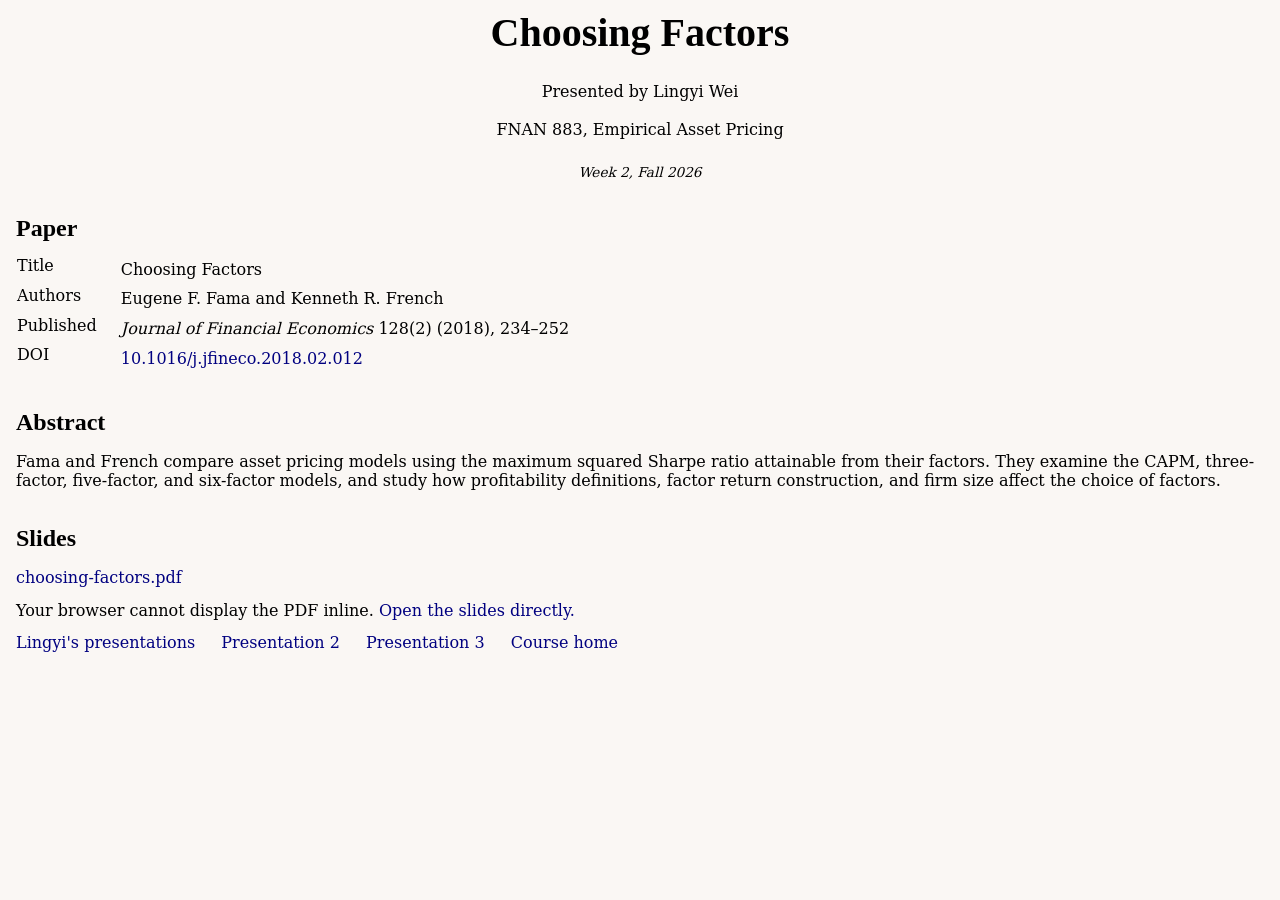
<file: presentations/lingyi/p1.html>
<!DOCTYPE html>
<html lang="en-US">
<head>
<meta charset="UTF-8" />
<meta name="viewport" content="width=device-width, initial-scale=1.0" />
<title>Choosing Factors</title>
<link rel="stylesheet" type="text/css" href="../../lwarp.css" />
<link rel="stylesheet" type="text/css" href="styles.css?v=2" />
</head>
<body>
<div class="bodywithoutsidetoc">
<main class="bodycontainer">
<section class="textbody">
<div class="titlepage">
<h1>Choosing Factors</h1>
<div class="author">
<div class="oneauthor">
<p>Presented by Lingyi Wei<br /><br />
FNAN 883, Empirical Asset Pricing</p>
</div>
</div>
<div class="titledate"><p>Week 2, Fall 2026</p></div>
</div>

<h5>Paper</h5>
<div class="flushleft">
<table class="paper-details" aria-label="Paper information">
<tr><th scope="row">Title</th><td>Choosing Factors</td></tr>
<tr><th scope="row">Authors</th><td>Eugene F. Fama and Kenneth R. French</td></tr>
<tr><th scope="row">Published</th><td><em>Journal of Financial Economics</em> 128(2) (2018), 234–252</td></tr>
<tr><th scope="row">DOI</th><td><a href="https://doi.org/10.1016/j.jfineco.2018.02.012" target="_blank" rel="noopener">10.1016/j.jfineco.2018.02.012</a></td></tr>
</table>
</div>

<h5>Abstract</h5>
<!-- Brief paraphrase of the paper abstract; source is linked in the DOI row. -->
<p>Fama and French compare asset pricing models using the maximum squared Sharpe ratio attainable from their factors. They examine the CAPM, three-factor, five-factor, and six-factor models, and study how profitability definitions, factor return construction, and firm size affect the choice of factors.</p>

<h5>Slides</h5>
<p><a href="choosing-factors.pdf">choosing-factors.pdf</a></p>
<object class="slides" data="choosing-factors.pdf" type="application/pdf"
        aria-label="Slides: Choosing Factors">
<p>Your browser cannot display the PDF inline.
<a href="choosing-factors.pdf">Open the slides directly.</a></p>
</object>

<p><a href="index.html">Lingyi's presentations</a> &#x2003;
<a href="p2.html">Presentation 2</a> &#x2003;
<a href="p3.html">Presentation 3</a> &#x2003;
<a href="../../">Course home</a></p>
</section>
</main>
</div>
</body>
</html>
</file>
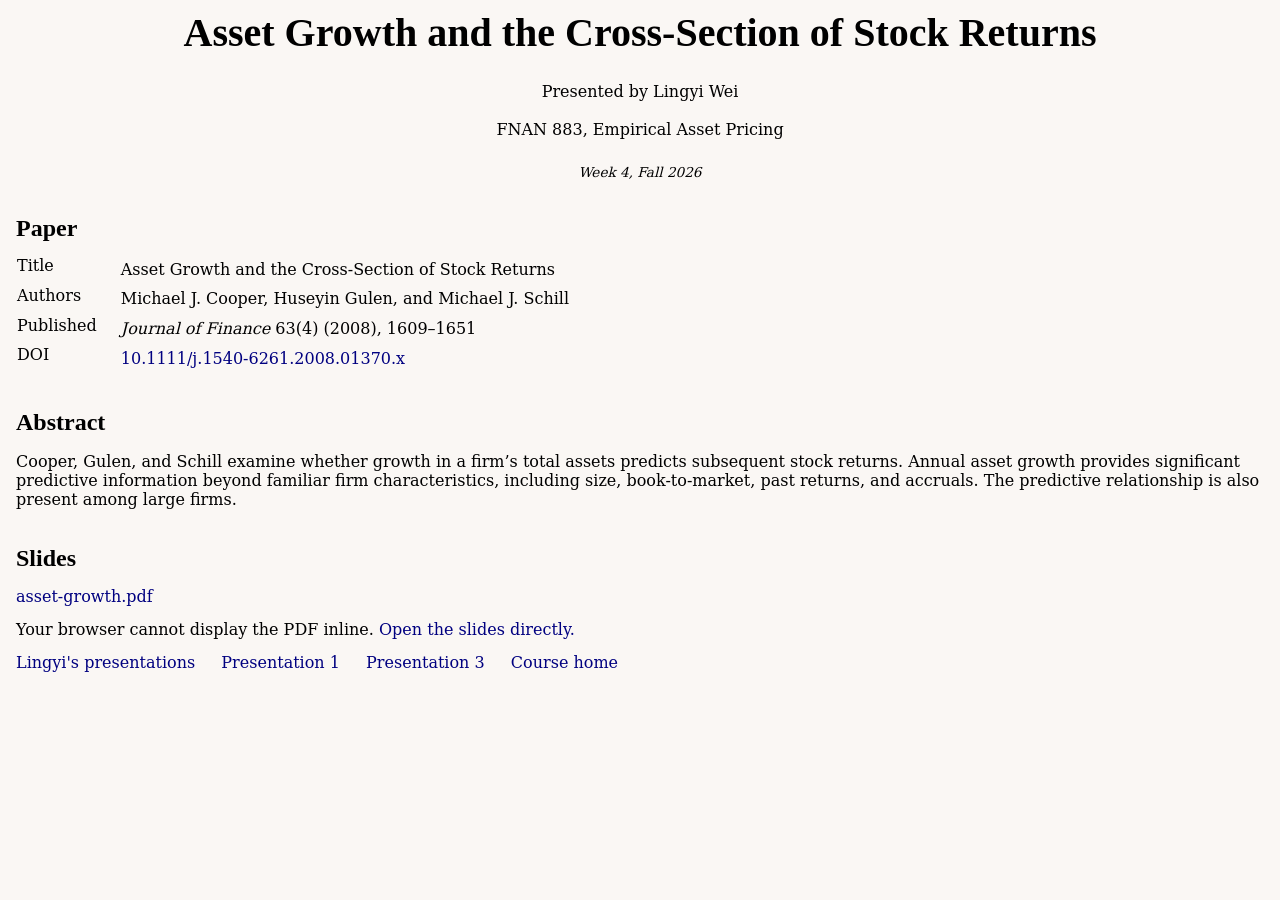
<file: presentations/lingyi/p2.html>
<!DOCTYPE html>
<html lang="en-US">
<head>
<meta charset="UTF-8" />
<meta name="viewport" content="width=device-width, initial-scale=1.0" />
<title>Asset Growth and the Cross-Section of Stock Returns</title>
<link rel="stylesheet" type="text/css" href="../../lwarp.css" />
<link rel="stylesheet" type="text/css" href="styles.css?v=2" />
</head>
<body>
<div class="bodywithoutsidetoc">
<main class="bodycontainer">
<section class="textbody">
<div class="titlepage">
<h1>Asset Growth and the Cross-Section of Stock Returns</h1>
<div class="author">
<div class="oneauthor">
<p>Presented by Lingyi Wei<br /><br />
FNAN 883, Empirical Asset Pricing</p>
</div>
</div>
<div class="titledate"><p>Week 4, Fall 2026</p></div>
</div>

<h5>Paper</h5>
<div class="flushleft">
<table class="paper-details" aria-label="Paper information">
<tr><th scope="row">Title</th><td>Asset Growth and the Cross-Section of Stock Returns</td></tr>
<tr><th scope="row">Authors</th><td>Michael J. Cooper, Huseyin Gulen, and Michael J. Schill</td></tr>
<tr><th scope="row">Published</th><td><em>Journal of Finance</em> 63(4) (2008), 1609–1651</td></tr>
<tr><th scope="row">DOI</th><td><a href="https://doi.org/10.1111/j.1540-6261.2008.01370.x" target="_blank" rel="noopener">10.1111/j.1540-6261.2008.01370.x</a></td></tr>
</table>
</div>

<h5>Abstract</h5>
<!-- Brief paraphrase of the paper abstract; source is linked in the DOI row. -->
<p>Cooper, Gulen, and Schill examine whether growth in a firm’s total assets predicts subsequent stock returns. Annual asset growth provides significant predictive information beyond familiar firm characteristics, including size, book-to-market, past returns, and accruals. The predictive relationship is also present among large firms.</p>

<h5>Slides</h5>
<p><a href="asset-growth.pdf">asset-growth.pdf</a></p>
<object class="slides" data="asset-growth.pdf" type="application/pdf"
        aria-label="Slides: Asset Growth and the Cross-Section of Stock Returns">
<p>Your browser cannot display the PDF inline.
<a href="asset-growth.pdf">Open the slides directly.</a></p>
</object>

<p><a href="index.html">Lingyi's presentations</a> &#x2003;
<a href="p1.html">Presentation 1</a> &#x2003;
<a href="p3.html">Presentation 3</a> &#x2003;
<a href="../../">Course home</a></p>
</section>
</main>
</div>
</body>
</html>
</file>
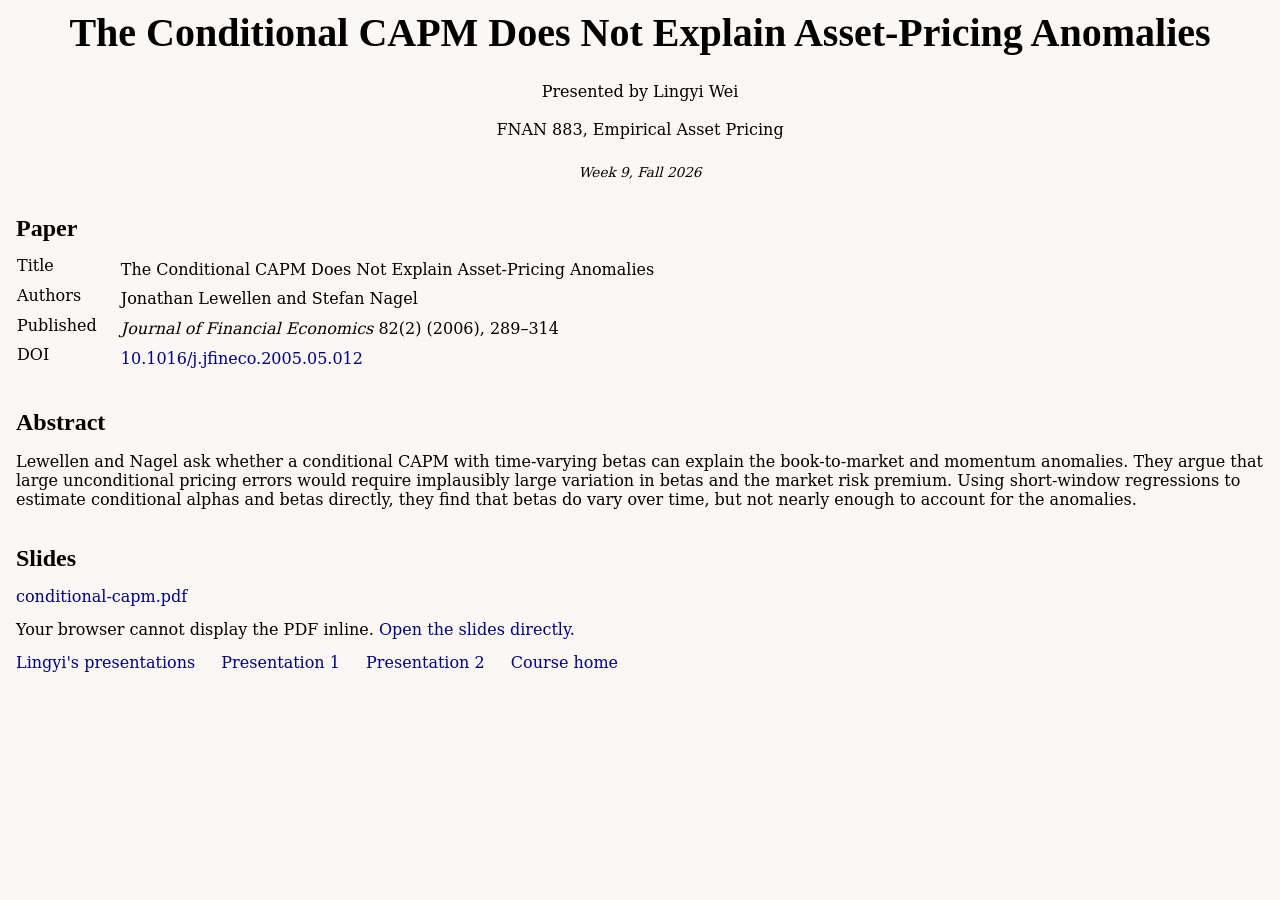
<file: presentations/lingyi/p3.html>
<!DOCTYPE html>
<html lang="en-US">
<head>
<meta charset="UTF-8" />
<meta name="viewport" content="width=device-width, initial-scale=1.0" />
<title>The Conditional CAPM Does Not Explain Asset-Pricing Anomalies</title>
<link rel="stylesheet" type="text/css" href="../../lwarp.css" />
<link rel="stylesheet" type="text/css" href="styles.css?v=2" />
</head>
<body>
<div class="bodywithoutsidetoc">
<main class="bodycontainer">
<section class="textbody">
<div class="titlepage">
<h1>The Conditional CAPM Does Not Explain Asset-Pricing Anomalies</h1>
<div class="author">
<div class="oneauthor">
<p>Presented by Lingyi Wei<br /><br />
FNAN 883, Empirical Asset Pricing</p>
</div>
</div>
<div class="titledate"><p>Week 9, Fall 2026</p></div>
</div>

<h5>Paper</h5>
<div class="flushleft">
<table class="paper-details" aria-label="Paper information">
<tr><th scope="row">Title</th><td>The Conditional CAPM Does Not Explain Asset-Pricing Anomalies</td></tr>
<tr><th scope="row">Authors</th><td>Jonathan Lewellen and Stefan Nagel</td></tr>
<tr><th scope="row">Published</th><td><em>Journal of Financial Economics</em> 82(2) (2006), 289–314</td></tr>
<tr><th scope="row">DOI</th><td><a href="https://doi.org/10.1016/j.jfineco.2005.05.012" target="_blank" rel="noopener">10.1016/j.jfineco.2005.05.012</a></td></tr>
</table>
</div>

<h5>Abstract</h5>
<!-- Brief paraphrase of the paper abstract; source is linked in the DOI row. -->
<p>Lewellen and Nagel ask whether a conditional CAPM with time-varying betas can explain the book-to-market and momentum anomalies. They argue that large unconditional pricing errors would require implausibly large variation in betas and the market risk premium. Using short-window regressions to estimate conditional alphas and betas directly, they find that betas do vary over time, but not nearly enough to account for the anomalies.</p>

<h5>Slides</h5>
<p><a href="conditional-capm.pdf">conditional-capm.pdf</a></p>
<object class="slides" data="conditional-capm.pdf" type="application/pdf"
        aria-label="Slides: The Conditional CAPM Does Not Explain Asset-Pricing Anomalies">
<p>Your browser cannot display the PDF inline.
<a href="conditional-capm.pdf">Open the slides directly.</a></p>
</object>

<p><a href="index.html">Lingyi's presentations</a> &#x2003;
<a href="p1.html">Presentation 1</a> &#x2003;
<a href="p2.html">Presentation 2</a> &#x2003;
<a href="../../">Course home</a></p>
</section>
</main>
</div>
</body>
</html>
</file>
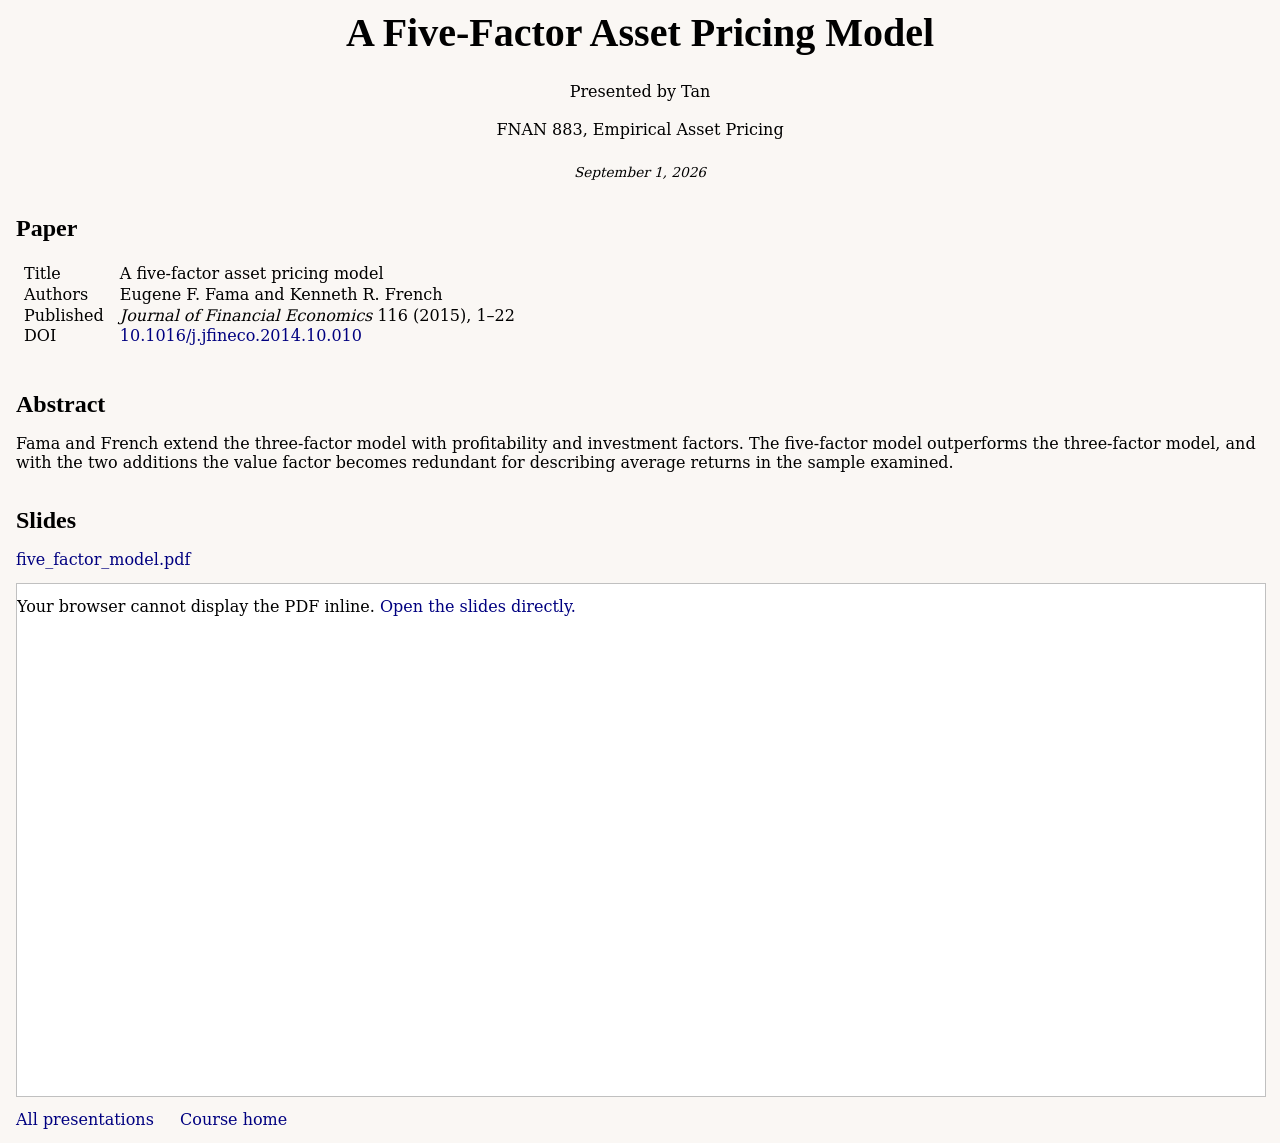
<file: presentations/tan/p1.html>
<!DOCTYPE html>
<html lang="en-US">
<head>
<meta charset="UTF-8" />
<meta name="viewport" content="width=device-width, initial-scale=1.0" />
<title>A Five-Factor Asset Pricing Model</title>
<link rel="stylesheet" type="text/css" href="../../lwarp.css" />
<link rel="stylesheet" type="text/css" href="../style.css" />
</head>
<body>


<div class="bodywithoutsidetoc">


<main class="bodycontainer">


<section class="textbody">


<div class="titlepage">

<h1>A Five-Factor Asset Pricing Model</h1>


<div class="author">


<div class="oneauthor">

<p>
Presented by Tan<br />
<br />
FNAN 883, Empirical Asset Pricing
</p>
</div>

</div>


<div class="titledate">

<p>
September 1, 2026
</p>
</div>

</div>
<!--................................-->
<h5>Paper</h5>
<div class="flushleft">
<table>

<tr>
<td class="tdl">Title<br />
Authors<br />
Published<br />
DOI</td>
<td class="tdp">

<p>
A five-factor asset pricing model<br />
Eugene F. Fama and Kenneth R. French<br />
<em>Journal of Financial Economics</em> 116 (2015), 1&#x2013;22<br />
<a href="https://doi.org/10.1016/j.jfineco.2014.10.010" target="_blank">10.1016/j.jfineco.2014.10.010</a>
</p>
</td>
</tr>

</table>

</div>
<!--................................-->
<h5>Abstract</h5>

<p>
Fama and French extend the three-factor model with profitability and investment
factors. The five-factor model outperforms the three-factor model, and with the
two additions the value factor becomes redundant for describing average returns
in the sample examined.
</p>
<!--................................-->
<h5>Slides</h5>

<p>
<a href="five_factor_model.pdf">five_factor_model.pdf</a>
</p>

<!-- <object> shows its children only when the PDF cannot be rendered inline. -->
<object class="slides" data="five_factor_model.pdf" type="application/pdf"
        aria-label="Slides: A Five-Factor Asset Pricing Model">

<p>
Your browser cannot display the PDF inline.
<a href="five_factor_model.pdf">Open the slides directly.</a>
</p>
</object>

<p>
<a href="../">All presentations</a> &#x2003; <a href="../../">Course home</a>
</p>

</section>

</main>

</div>

</body>
</html>
</file>
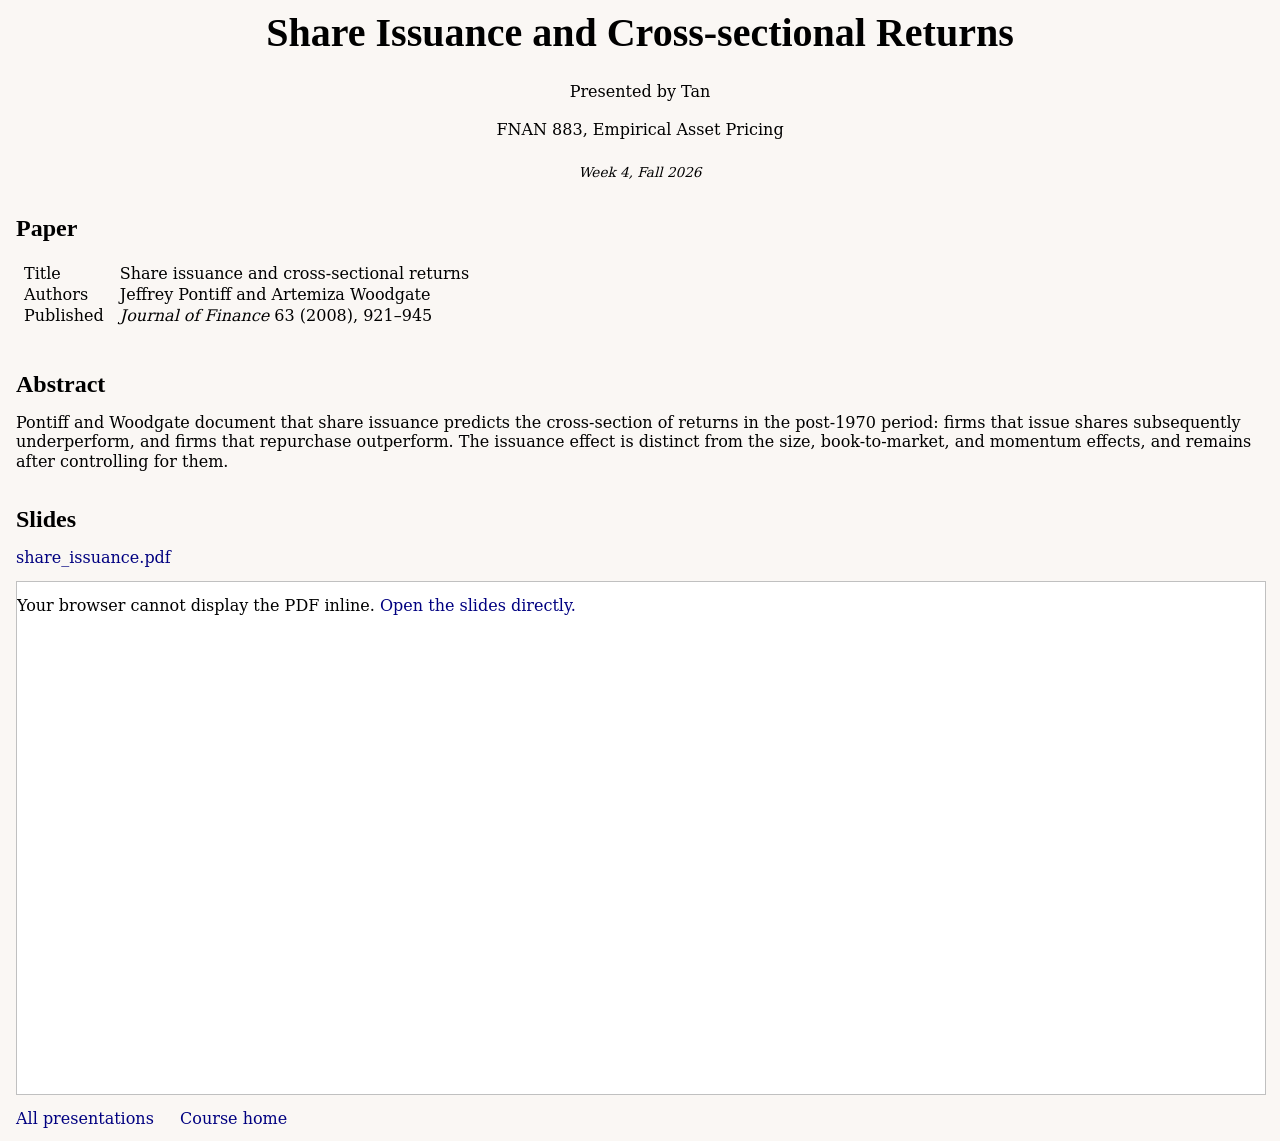
<file: presentations/tan/p2.html>
<!DOCTYPE html>
<html lang="en-US">
<head>
<meta charset="UTF-8" />
<meta name="viewport" content="width=device-width, initial-scale=1.0" />
<title>Share Issuance and Cross-sectional Returns</title>
<link rel="stylesheet" type="text/css" href="../../lwarp.css" />
<link rel="stylesheet" type="text/css" href="../style.css" />
</head>
<body>


<div class="bodywithoutsidetoc">


<main class="bodycontainer">


<section class="textbody">


<div class="titlepage">

<h1>Share Issuance and Cross-sectional Returns</h1>


<div class="author">


<div class="oneauthor">

<p>
Presented by Tan<br />
<br />
FNAN 883, Empirical Asset Pricing
</p>
</div>

</div>


<div class="titledate">

<p>
Week 4, Fall 2026
</p>
</div>

</div>
<!--................................-->
<h5>Paper</h5>
<div class="flushleft">
<table>

<tr>
<td class="tdl">Title<br />
Authors<br />
Published</td>
<td class="tdp">

<p>
Share issuance and cross-sectional returns<br />
Jeffrey Pontiff and Artemiza Woodgate<br />
<em>Journal of Finance</em> 63 (2008), 921&#x2013;945
</p>
</td>
</tr>

</table>

</div>
<!--................................-->
<h5>Abstract</h5>

<p>
Pontiff and Woodgate document that share issuance predicts the cross-section of
returns in the post-1970 period: firms that issue shares subsequently
underperform, and firms that repurchase outperform. The issuance effect is
distinct from the size, book-to-market, and momentum effects, and remains after
controlling for them.
</p>
<!--................................-->
<h5>Slides</h5>

<p>
<a href="share_issuance.pdf">share_issuance.pdf</a>
</p>

<!-- <object> shows its children only when the PDF cannot be rendered inline. -->
<object class="slides" data="share_issuance.pdf" type="application/pdf"
        aria-label="Slides: Share Issuance and Cross-sectional Returns">

<p>
Your browser cannot display the PDF inline.
<a href="share_issuance.pdf">Open the slides directly.</a>
</p>
</object>

<p>
<a href="../">All presentations</a> &#x2003; <a href="../../">Course home</a>
</p>

</section>

</main>

</div>

</body>
</html>
</file>
<file: lwarp.css>
/*
  CSS stylesheet for the LaTeX Lwarp package
  Copyright 2016-2022 Brian Dunn — BD Tech Concepts LLC
*/

/* a fix for older browsers: */
header, section, footer, aside, nav, main,
    article, figure { display: block; }

A:link {color:#000080 ; text-decoration: none ; }
A:visited {color:#800000 ; }
A:hover {color:#000080 ; text-decoration: underline ;}
A:active {color:#800000 ; }

a.tocbook {display: inline-block ; margin-left: 0em ;
    font-weight: bold ; margin-top: 1ex ; margin-bottom: 1ex ; }
a.tocpart {display: inline-block ; margin-left: 0em ;
    font-weight: bold ;}
a.tocchapter {display: inline-block ; margin-left: 0em ;
    font-weight: bold ;}
a.tocsection {display: inline-block ; margin-left: 1em ;
    text-indent: -.5em ; font-weight: bold ; }
a.tocsubsection {display: inline-block ; margin-left: 2em ;
    text-indent: -.5em ; }
a.tocsubsubsection {display: inline-block ; margin-left: 3em ;
    text-indent: -.5em ; }
a.tocparagraph {display: inline-block ; margin-left: 4em ;
    text-indent: -.5em ; }
a.tocsubparagraph {display: inline-block ; margin-left: 5em ;
    text-indent: -.5em ; }
a.tocfigure {margin-left: 0em}
a.tocsubfigure {margin-left: 2em}
a.toctable {margin-left: 0em}
a.tocsubtable {margin-left: 2em}
a.toctheorem {margin-left: 0em}
a.toclstlisting {margin-left: 0em}

body {
    font-family: "DejaVu Serif", "Bitstream Vera Serif",
        "Lucida Bright", Georgia, serif;
    background: #FAF7F4 ;
    color: black ;
    margin:0em ;
    padding:0em ;
    font-size: 100% ;
    line-height: 1.2 ;
}

p {margin: 1.5ex 0em 1.5ex 0em ;}
table p {margin: .5ex 0em .5ex 0em ;}

/* Holds a section number */
span.sectionnumber { margin-right: 0em }

/* Inserted in front of index lines */
span.indexitem {margin-left: 0em}
span.indexsubitem {margin-left: 2em}
span.indexsubsubitem {margin-left: 4em}
div.indexheading {margin-top: 2ex ; font-weight: bold}

div.hidden, span.hidden { display: none ; }

kbd, span.texttt, p span.texttt {
    font-family: "DejaVu Mono", "Bitstream Vera Mono", "Lucida Console",
        "Nimbus Mono L", "Liberation Mono", "FreeMono", "Andale Mono",
        "Courier New", monospace;
    font-size: 100% ;
}

pre { padding: 3pt ; }

span.strong, span.textbf, div.strong, div.textbf, table td.tdbfseries { font-weight: bold; }

span.textit, div.textit, table td.tditshape { font-style: italic; }

table td.tdbfit { font-weight: bold ; font-style:italic }

span.textnormal, div.textnormal {
    font-weight: normal;
    font-style: normal;
    font-variant: normal;
    font-variant-numeric: normal ;
    font-family: "DejaVu Serif", "Bitstream Vera Serif",
    "Lucida Bright", Georgia, serif;
}

span.textmd, div.textmd { font-weight: normal; }

span.textup, div.textup {
    font-style: normal;
    font-variant: normal;
    font-variant-numeric: normal ;
}

span.textsc, div.textsc {
    font-variant: small-caps;
    font-variant-numeric: oldstyle-nums ;
}

span.textulc, div.textulc {
    font-variant: normal ;
    font-variant-numeric: normal ;
}

span.textsl, div.textsl { font-style: oblique; }

span.textrm, div.textrm {
    font-family: "DejaVu Serif", "Bitstream Vera Serif",
    "Lucida Bright", Georgia, serif;
}

span.textsf, div.textsf {
     font-family: "DejaVu Sans", "Bitstream Vera Sans",
        Geneva, Verdana, sans-serif ;
}

/* nfssext-cfr lining figures */
span.textln, div.textln {
    font-variant-numeric: lining-nums ;
}

/* nfssext-cfr proportional figures */
span.textp, div.textp {
    font-variant-numeric: proportional-nums ;
}

/* nfssext-cfr tabular figures */
span.textt, div.textt {
    font-variant-numeric: tabular-nums ;
}

/* nfssext-cfr font weights */
span.textdb, div.textdb {
    font-weight: 500 ;
}

span.textsb, div.textsb {
    font-weight: 600 ;
}

span.texteb, div.texteb {
    font-weight: 800 ;
}

span.textub, div.textub {
    font-weight: 900 ;
}

span.textlg, div.textlg {
    font-weight: 300 ;
}

span.textel, div.textel {
    font-weight: 200 ;
}

span.textul, div.textul {
    font-weight: 100 ;
}

span.textcircled { border: 1px solid black ; border-radius: 1ex ; }

span.underline {
    text-decoration: underline ;
    text-decoration-skip: auto ;
}

span.overline {
    text-decoration: overline ;
    text-decoration-skip: auto ;
}

div.hrule { border-top: 1px solid silver }

/* for vertical text: */
div.verticalrl { writing-mode: vertical-rl }
div.horizontaltb { writing-mode: horizontal-tb }

/* for diagbox */
div.diagboxtitleN { border-bottom: 1px solid gray }
div.diagboxtitleS { border-top: 1px solid gray }

div.diagboxE {
    padding-left: 2em ;
    text-align: right ;
}

div.diagboxW {
    padding-right: 2em ;
    text-align: left ;
}

/* For realscripts */
.supsubscript {
    display: inline-block;
    text-align:left ;
}

.supsubscript sup,
.supsubscript sub {
    position: relative;
    display: block;
    font-size: .7em;
    line-height: 1;
}

.supsubscript sup {
    top: .3em;
}

.supsubscript sub {
    top: .3em;
}

div.attribution p {
    text-align: right ;
    font-size: 80%
}

span.poemtitle {
  font-size: 120% ; font-weight: bold;
}

pre.tabbing {
    font-family: "Linux Libertine Mono O", "Lucida Console",
        "Droid Sans Mono", "DejaVu Mono", "Bitstream Vera Mono",
        "Liberation Mono", "FreeMono", "Andale Mono",
        "Nimbus Mono L", "Courier New", monospace;
}

blockquote {
    display: block ;
    margin-left: 2em ;
    margin-right: 2em ;
}

/* quotchap is for the quotchap package */
div.quotchap {
    display: block ;
    font-style: oblique ;
    overflow-x: auto ;
    margin-left: 2em ;
    margin-right: 2em ;
}

blockquote p, div.quotchap p {
    line-height: 1.5;
    text-align: left ;
    font-size: .85em ;
}

/* qauthor is for the quotchap package */
div.qauthor {
  display: block ;
  text-align: right ;
  margin-left: auto ;
  margin-right: 2em ;
  font-size: 80% ;
  font-variant: small-caps;
}

div.qauthor p {
  text-align: right ;
}

div.epigraph, div.dictum {
  line-height: 1.2;
    text-align: left ;
    padding: 3ex 1em 0ex 1em ;
/*     margin: 3ex auto 3ex auto ; */ /* Epigraph centered */
    margin: 3ex 1em 3ex auto ; /* Epigraph to the right */
/*    margin: 3ex 1em 3ex 1em ; */ /* Epigraph to the left */
    font-size: .85em ;
    max-width: 27em ;
}

div.epigraphsource, div.dictumauthor {
    text-align:right ;
    margin-left:auto ;
/*     max-width: 50% ; */
    border-top: 1px solid #A0A0A0 ;
    padding-bottom: 3ex ;
    line-height: 1.2;
}

div.epigraph p, div.dictum p { padding: .5ex ; margin: 0ex ;}
div.epigraphsource p, div.dictumauthor p { padding: .5ex 0ex 0ex 0ex ; margin: 0ex ;}
div.dictumauthor { font-style:italic }

/* copyrightbox package: */
div.copyrightbox { margin: .5ex .5em }
div.copyrightbox p {margin: 0px .5em ; padding: 0px}
div.copyrightboxnote {text-align: left ; font-size: 60%}

/* lettrine package: */
span.lettrine { font-size: 4ex ; float: left ; }
span.lettrinetext { font-variant: small-caps ; }

/* ulem, soul, umoline packages: */
span.uline {
    text-decoration: underline ;
    text-decoration-skip: auto ;
}

span.uuline {
    text-decoration: underline ;
    text-decoration-skip: auto ;
    text-decoration-style: double ;
}

span.uwave {
    text-decoration: underline ;
    text-decoration-skip: auto ;
    text-decoration-style: wavy ;
}

span.sout {
    text-decoration: line-through ;
}

span.oline {
    text-decoration: overline ;
    text-decoration-skip: auto ;
}

span.xout {
    text-decoration: line-through ;
}

span.dashuline {
    text-decoration: underline ;
    text-decoration-skip: auto ;
    text-decoration-style: dashed ;
}

span.dotuline {
    text-decoration: underline ;
    text-decoration-skip: auto ;
    text-decoration-style: dotted ;
}

span.letterspacing { letter-spacing: .2ex ; }

span.capsspacing {
    font-variant: small-caps ;
    letter-spacing: .1ex ;
}

span.highlight { background: #F8E800 ; }

/* keystroke package: */
span.keystroke {
    border-style: outset ;
    padding: 0pt .5em 0pt .5em ;
}

html body {
  margin: 0 ;
  line-height: 1.2;
}

body div {
  margin: 0ex;
}

div.book, h1, h2, h3, h4, h5, h6, span.paragraph, span.subparagraph
{
    font-family: "Linux Libertine O", "Hoefler Text", "Garamond",
        "Bembo", "Janson", "TeX Gyre Pagella", "Palatino",
        "Liberation Serif", "Nimbus Roman No 9 L",  "FreeSerif", Times,
        "Times New Roman", serif;
    font-style: normal ;
    font-weight: bold ;
    text-align: left ;
}

h1 {    /* title of the entire website, used on each page */
    text-align: center ;
    font-size: 2.5em ;
    padding: .4ex 0em 0ex 0em ;
}

div.book {
    text-align: center ;
    font-size: 2.325em ;
    padding: .4ex 0em 0ex 0em ;
}

h2 { font-size: 2.25em }
h3 { font-size: 2em }
h4 { font-size: 1.75em }
h5 { font-size: 1.5em }
h6 { font-size: 1.25em }
span.paragraph {font-size: 1em ; font-variant: normal ;
    margin-right: 1em ; }
span.subparagraph {font-size: 1em ; font-variant: normal ;
    margin-right: 1em ;  }

div.minisec {
    font-family: "DejaVu Sans", "Bitstream Vera Sans",
        Geneva, Verdana, sans-serif ;
    font-style: normal ;
    font-weight: bold ;
    text-align: left ;
}

h1 {
  margin: 0ex 0em 0ex 0em ;
  line-height: 1.3;
  text-align: center ;
}

h2 {
  margin: 1ex 0em 1ex 0em ;
  line-height: 1.3;
  text-align: center ;
}

h3 {
  margin: 3ex 0em 1ex 0em ;
  line-height: 1.3;
}

h4 {
  margin: 3ex 0em 1ex 0em ;
  line-height: 1.3;
}

h5 {
  margin: 3ex 0em 1ex 0em ;
  line-height: 1.3;
}

h6 {
  margin: 3ex 0em 1ex 0em ;
  line-height: 1.3;
}

div.titlepage {
  text-align: center ;
}

.footnotes {
    text-align: left ;
    font-size: .85em ;
    margin: 3ex 2em 0ex 2em ;
    border-top: 1px solid silver ;
}

.marginpar, .marginparblock {
    max-width: 50%;
    float: right ;
    clear: both ;
    text-align: left ;
    margin: 1ex 0.5em 1ex 1em ;
    padding: 1ex 0.5em 1ex 0.5em ;
    font-size: 85% ;
    border-top: 1px solid silver ;
    border-bottom: 1px solid silver ;
    overflow-x: auto ;
}

.marginpar br { margin-bottom: 2ex ; }

div.marginblock, div.marginparblock {
    max-width:50%;
    min-width: 10em; /* room for caption */
    float:right;
    text-align:left;
    margin: 1ex 0.5em 1ex 1em ;
    padding: 1ex 0.5em 1ex 0.5em ;
    overflow-x: auto;
}

div.marginblock div.minipage,
div.marginparblock div.minipage {
    display: inline-block ;
    margin: 0pt auto 0pt auto ;
}

div.marginblock div.minipage p ,
div.marginparblock div.minipage p
    { font-size: 85%}

div.marginblock br ,
div.marginparblock br
    { margin-bottom: 2ex ; }

main.bodycontainer {
    float: left ;
    width: 80% ;
}

div.bodywithoutsidetoc main.bodycontainer {
    float: none ;
    width: 100% ;
}

section.textbody div.footnotes{
    margin: 1ex 2em 2ex 2em ;
    border-bottom: 2px solid silver ;
}

.footnoteheader {
    border-top: 2px solid silver ;
    margin-top: 3ex ;
    padding-top: 1ex ;
    font-weight: bold ;
}

.mpfootnotes {
    text-align: left ;
    font-size: .85em ;
    margin-left: 1em ;
    border-top: 1px solid silver ;
}

/* Remove footnote top border in the title page. */
div.titlepage div.mpfootnotes {
    border-top: none ;
}

ul, ol {
  margin: 1ex 1em 1ex 0em;
  line-height: 1.2;
}

body dir, body menu {
  margin: 3ex 1em 3ex 0em;
  line-height: 1.2;
}

li { margin: 0ex 0em 1ex 0em; }

li.p { display: inline ; }

html {
  margin: 0;
  padding: 0;
}

.programlisting {
  font-family: "DejaVu Mono", "Bitstream Vera Mono", "Lucida Console",
        "Nimbus Mono L", "Liberation Mono", "FreeMono", "Andale Mono",
        "Courier New", monospace;
  margin: 1ex 0ex 1ex 0ex ;
  padding: .5ex 0pt .5ex 0pt ;
  overflow-x: auto;
}

section.textbody>pre.programlisting {
border-top: 1px solid silver ;
border-bottom: 1px solid silver ;
}

div.displaymath {
    text-align: center ;
}

div.displaymathnumbered {
    text-align: right ;
    margin-left: 5% ;
    margin-right: 5% ;
    min-width: 2.5in ;
}

@media all and (min-width: 400px) {
    div.displaymathnumbered {
        margin-left: 10% ;
        margin-right: 10% ;
    }
}

@media all and (min-width: 800px) {
    div.displaymathnumbered {
        margin-right: 20% ;
    }
}

@media all and (min-width: 1200px) {
    div.displaymathnumbered {
        margin-right: 30% ;
    }
}

.inlineprogramlisting {
  font-family: "DejaVu Mono", "Bitstream Vera Mono", "Lucida Console",
        "Nimbus Mono L", "Liberation Mono", "FreeMono", "Andale Mono",
        "Courier New", monospace;
  overflow-x: auto;
}

span.listinglabel {
    display: inline-block ;
    font-size: 70% ;
    width: 4em ;
    text-align: right ;
    margin-right: 2em ;
}

div.abstract {
  margin: 2em 5% 2em 5% ;
  padding: 1ex 1em 1ex 1em ;
/*  font-weight: bold ; */
  font-size: 90% ;
    text-align: left ;
}

div.abstract dl {line-height:1.5;}
div.abstract dt {color:#304070;}

div.abstracttitle{
    font-family: "URW Classico", Optima, "Linux Biolinum O",
        "Linux Libertine O", "Liberation Serif", "Nimbus Roman No 9 L",
        "FreeSerif", "Hoefler Text", Times, "Times New Roman", serif;
    font-weight:bold;
    font-size:1.25em;
    text-align: center ;
}

span.abstractrunintitle{
    font-family: "URW Classico", Optima, "Linux Biolinum O",
        "Linux Libertine O", "Liberation Serif", "Nimbus Roman No 9 L",
        "FreeSerif", "Hoefler Text", Times, "Times New Roman", serif;
    font-weight:bold;
}

.verbatim {
    overflow-x: auto ;
}

.alltt {
    overflow-x: auto ;
}

.bverbatim {
    margin: 1ex 0pt 1ex 0pt ;
    padding: .5ex 0pt .5ex 0pt ;
    overflow-x: auto ;
}

.lverbatim {
    margin: 1ex 0pt 1ex 0pt ;
    padding: .5ex 0pt .5ex 0pt ;
    overflow-x: auto ;
}

.fancyvrb {
    font-size:.85em ;
    margin: 3ex 0pt 3ex 0pt
}

.fancyvrblabel {
    font-size: .85em ;
    text-align: center ;
    font-weight: bold ;
    margin-top: 1ex ;
    margin-bottom: 1ex ;
}

.verse {
    font-family: "Linux Libertine Mono O", "Lucida Console",
        "Droid Sans Mono", "DejaVu Mono", "Bitstream Vera Mono",
        "Liberation Mono", "FreeMono", "Andale Mono",
        "Nimbus Mono L", "Courier New", monospace;
    margin-left: 1em ;
}

div.singlespace { line-height: 1.2 ; }
div.onehalfspace { line-height: 1.5 ; }
div.doublespace { line-height: 2 ; }

/* Word processor format output: */
div.wpfigure { border: 1px solid red ; margin: .5ex ; padding: .5ex ; }
div.wptable { border: 1px solid blue ; margin: .5ex ; padding: .5ex ; }
div.wpminipage { border: 1px solid green ; margin: .5ex ; padding: .5ex ;}

/* Minipage environments, vertically aligned to top, center, bottom: */
.minipage, .fminipage, .fcolorminipage {
    /* display: inline-block ; */
        /* Mini pages which follow each other will be tiled. */
    text-align:left;
    margin: .25em .25em .25em .25em;
    padding: .25em .25em .25em .25em;
    display: inline-flex;
    flex-direction: column ;
    overflow: auto;
}

.inlineminipage {
    display: inline-block ;
    text-align: left
}

/* Paragraphs in the flexbox did not collapse their margins. */
/* Have not yet researched this. */
.minipage p {margin: .75ex 0em .75ex 0em ;}

.fboxBlock .minipage, .colorbox .minipage, .colorboxBlock .minipage,
.fcolorbox .minipage, .fcolorboxBlock .minipage
    {border: none ; background: none;}

.fbox, .fboxBlock { border: 1px solid black ; padding: 4pt }

.fbox, .fboxBlock, .fcolorbox, .fcolorboxBlock, .colorbox, .colorboxBlock,
.fminipage, .fcolorminipage
    {display: inline-block}

.shadowbox, .shabox {
   border: 1px solid black;
    box-shadow: 3px 3px 3px #808080 ;
     border-radius: 0px ;
    padding: .4ex .3em .4ex .3em ;
    margin: 0pt .3ex 0pt .3ex ;
  display: inline-block ;
}

.doublebox {
   border: 3px double black;
     border-radius: 0px ;
    padding: .4ex .3em .4ex .3em ;
    margin: 0pt .3ex 0pt .3ex ;
  display: inline-block ;
}

.ovalbox, .Ovalbox {
   border: 1px solid black;
     border-radius: 1ex ;
    padding: .4ex .3em .4ex .3em ;
    margin: 0pt .3ex 0pt .3ex ;
  display: inline-block ;
}

.Ovalbox { border-width: 2px ; }

.framebox {
   border: 1px solid black;
     border-radius: 0px ;
    padding: .3ex .2em 0ex .2em ;
    margin: 0pt .1ex 0pt .1ex ;
  display: inline-block ;
}

/* mdframed, tcolorbox, shadebox packages */
.mdframed, .tcolorbox, .shadebox {
    padding: 0ex ;
    margin: 2ex 0em 2ex 0em ;
    border: 1px solid black ;
}

.tcolorbox {
    border-radius: 10pt ;
    margin: 2ex 1em 2ex 1em ;
}

.mdframed p, .tcolorbox p { padding: 0ex .5em 0ex .5em ; }

.mdframed dl, .tcolorbox dl { padding: 1ex .5em 0ex .5em ; }

.mdframedtitle, .tcolorboxtitle {
    padding: .5ex 0pt 0pt 0pt ;
    border-radius: 10pt 10pt 0pt 0pt ;
    display: block ;
    margin-bottom: 1ex ;
    border-bottom: 1px solid silver ;
}

.tcolorboxsubtitle .tcolorbox {
    margin: 2ex 0em 2ex 0em ;
    border-radius: 0pt ;
}

.mdframedsubtitle {
    display: block ;
}

.mdframedsubsubtitle {
    display: block ;
}

.mdtheorem {
    padding: 0ex .5em 0ex .5em ;
    margin: 3ex 5% 3ex 5% ;
}

/* framed package */
.framed, pre.boxedverbatim, fcolorbox {
    margin: 3ex 0em 3ex 0em ;
   border: 1px solid black;
     border-radius: 0px ;
    padding: .3ex 1em 0ex 1em ;
  display: block ;
}

.shaded {
    margin: 3ex 0em 3ex 0em ;
    padding: .3ex 1em .3ex 1em ;
    display: block ;
}

.snugframed {
    margin: 3ex 0em 3ex 0em ;
   border: 1px solid black;
     border-radius: 0px ;
  display: block ;
}

.framedleftbar {
    margin: 3ex 0em 3ex 0em ;
   border-left: 3pt solid black;
     border-radius: 0px ;
    padding: .3ex .2em .3ex 1em ;
  display: block ;
}

.framedtitle {
    margin: 0em ;
    padding: 0em ;
    font-size: 130%
}

.framedtitle p { padding: .3em }

/* For the niceframe package: */

div.niceframe, div.curlyframe, div.artdecoframe, div.generalframe {
    padding: 1ex ;
    margin: 2ex auto ;
    border-radius: 2ex ;
}

div.niceframe {
    border: 6px groove black ;
}

div.curlyframe {
    border-left: 3px dotted black ;
    border-right: 3px dotted black ;
    border-radius: 6ex ;
}

div.artdecoframe {
    border-left: 10px double black ;
    border-right: 10px double black ;
    border-radius: 6ex ;
}

div.generalframe {
    border: 6px groove black ;
}

/* For beamerarticle: */
div.beamerframe {
    margin: 3ex 1em 3ex 1em ;
   border: 1px solid gray;
     border-radius: 0px ;
    padding: .3ex 1em 0ex 1em ;
  display: block ;
}

dl {
  margin: 1ex 2em 1ex 0em;
  line-height: 1.3;
}

dl dt {
    display: block ;
    float:left ;
    font-weight: bold;
    padding-right: 1em ;
}

dl dd { display: block ; }

dl dd:after { content: "" ; display: block ; clear: both }

dl dd p { margin-top: 0em; }

dd ul, dd ol, dd dl {
    clear: both ;
/*    padding-top: 1ex ; */
}

nav {
    font-family: "URW Classico", Optima, "Linux Biolinum O",
        "DejaVu Sans", "Bitstream Vera Sans",
        Geneva, Verdana, sans-serif ;
    margin-bottom: 4ex ;
}

nav p {
    line-height: 1.2 ;
    margin-top:.5ex ;
    margin-bottom:.5ex;
    font-size: .9em ;
}

img, img.hyperimage, img.borderimage {
    max-width: 600px;
    border: 1px solid silver;
    box-shadow: 3px 3px 3px #808080 ;
    padding: .5% ;
    margin: .5% ;
    background: none ;
}

img.inlineimage{
    padding: 0px ;
    box-shadow: none ;
    border: none ;
    background: none ;
    margin: 0px ;
    display: inline-block ;
    border-radius: 0px ;
}

img.logoimage{
    max-width: 300px ;
    box-shadow: 3px 3px 3px #808080 ;
    border: 1px solid black ;
    background:none ;
    padding:0 ;
    margin:.5ex ;
    border-radius: 10px ;
}

.section {
/*
    To have each section float relative to each other:
*/
/*
    display: block ;
    float: left ;
    position: relative ;
    background: white ;
    border: 1px solid silver ;
    padding: .5em ;
*/
    margin: 0ex .5em 0ex .5em ;
    padding: 0 ;
}

figure {
    margin: 5ex auto 5ex auto ;
    padding: 1ex 1em 1ex 1em ;
    overflow-x: auto ;
}

/* To automatically center images in figures: */
/*
figure img.inlineimage {
    margin: 0ex auto 0ex auto ;
    display: block ;
}
*/

/* To automatically center minipages in figures: */
/*
figure div.minipage, figure div.minipage div.minipage {
    margin: 1ex auto 1ex auto ;
    display: block ;
}
*/

figure figure { margin: 0pt }

figure div.minipage p { font-size: 85% ; }

figure.subfigure, figure.subtable  {
    display: inline-block ; margin: 3ex 1em 3ex 1em ;
}

div.figurecaption .minipage { margin:0 ; padding: 0 }

/* for subcaptions: */
figure div.minipage div.figurecaption {
    max-width: 100% ;   /* fallback if min() does not work */
    max-width: min(30em,100%)
}

div.minipage figure { border: none ; box-shadow: none ; }
div.minipage figure.table { margin: 0ex }
div.minipage div.footnotes { margin: 1ex 2em 0ex 2em }

div.floatrow { text-align: center; }

div.floatrow figure { display: inline-block ; margin: 1ex 2% ; }

div.floatfoot { font-size: .85em ;
    border-top: 1px solid silver ; line-height: 1.2 ; }

/* Center if only one line, "start" align if more than one line: */
div.figurecaption , .lstlistingtitle {
    font-size: .85em ;
    font-weight: bold ;
    text-align: start ;
    margin: 1ex auto;
    width: max-content;
    max-width: 100%;
}

/* A marginblock is small, so always center and don't mess with the width. */
div.marginblock div.figurecaption {
    width: 100% ;
    text-align: center ;
}

figure.subfigure div.figurecaption, figure.subtable div.figurecaption  {
    border-bottom: none ; background: none ;
}

div.nonfloatcaption {
    margin: 1ex auto 1ex auto ;
    font-size: .85em ;
    text-align: center ;
    font-weight: bold ;
}

/* For a \RawCaption inside a minipage inside a figure's floatrow: */
figure div.floatrow div.minipage div.figurecaption {
    border: none ;
    background: none ;
}

/* For packages such as float, rotfloat, and algorithm2e: */

figure.boxed, figure.boxruled {
    border: 1px solid black ;
}

figure.ruled {
    border-top: 1px solid black ;
    border-bottom: 1px solid black ;
    border-left: 0px ;
    border-right: 0px ;
    border-radius: 0px ;
    background: none ;
    box-shadow: none ;
}

figure.ruled div.figurecaption, figure.boxruled div.figurecaption {
    border-top: 1px solid silver ;
    border-bottom: 1px solid silver ;
}

table {
    margin: 1ex auto 1ex auto ;
    border-collapse: separate ;
    border-spacing: 0px ;
    line-height: 1.3 ;
    }

table > tbody > tr.hline > td {border-top: 1px solid #808080 ; margin-top: 0ex ;
    margin-bottom: 0ex ; } /* for \hline */

tr.tbrule td {border-top: 1px solid black ; margin-top: 0ex ;
    margin-bottom: 0ex ; } /* for \toprule, \bottomrule */

td {padding: .5ex .5em .5ex .5em ;}

table td.tdl { text-align: left ; vertical-align: middle ; }
table td.tdc { text-align: center ; vertical-align: middle ; }
table td.tdat { text-align: center ; vertical-align: middle ; padding: 0px ; margin: 0px ; }
table td.tdbang { text-align: center ; vertical-align: middle ; }
table td.tdr { text-align: right ; vertical-align: middle ; }
table td.tdp { text-align: left ; vertical-align: bottom ; }
table td.tdm { text-align: left ; vertical-align: middle ; }
table td.tdb { text-align: left ; vertical-align: top ; }

table td.tvertbarl { border-left: 1px solid black }
table td.tvertbarldouble { border-left: 4px double black }
table td.tvertbarr { border-right: 1px solid black }
table td.tvertbarrdouble { border-right: 4px double black }

table td.tvertbarldash { border-left: 1px dashed black }
table td.tvertbarldoubledash { border-left: 2px dashed black }
table td.tvertbarrdash { border-right: 1px dashed black }
table td.tvertbarrdoubledash { border-right: 2px dashed black }

table td.tdcenter { text-align: center}
table td.tdleft { text-align: left}
table td.tdright { text-align: right}

/* for cmidrules: */
table td.tdrule {
    border-top: 1px solid #A0A0A0 ;
}

table td.tdrulel {
    border-top-left-radius:.5em ;
    border-top: 1px solid #A0A0A0 ;
}

table td.tdruler {
    border-top-right-radius:.5em ;
    border-top: 1px solid #A0A0A0 ;
}

table td.tdrulelr {
    border-top-left-radius:.5em ;
    border-top-right-radius:.5em ;
    border-top: 1px solid #A0A0A0 ;
}

/* Margins of paragraphs inside table cells: */
td.tdp p , td.tdprule p , td.tdP p , td.tdPrule p { padding-top: 1ex ;
    padding-bottom: 1ex ; margin: 0ex ; }
td.tdm p , td.tmbrule p , td.tdM p , td.tdMrule p { padding-top: 1ex ;
    padding-bottom: 1ex ; margin: 0ex ; }
td.tdb p , td.tdbrule p , td.tdB p , td.tdBrule p { padding-top: 1ex ;
    padding-bottom: 1ex ; margin: 0ex ; }

td.tdp , td.tdprule , td.tdP , td.tdPrule
    { padding: 0ex .5em 0ex .5em ; }
td.tdm , td.tdmrule , td.tdM , td.tdMrule
    { padding: 0ex .5em 0ex .5em ; }
td.tdb , td.tdbrule , td.tdB , td.tdBrule
    { padding: 0ex .5em 0ex .5em ; }

/* table notes: */
.tnotes {
    margin: 0ex 5% 1ex 5% ;
    padding: 0.5ex 1em 0.5ex 1em;
    font-size:.80em;
    text-align: left ;
}

.minipage .tnotes {
    margin: 0pt ;
    padding: 0pt ;
}

.tnotes dl dt p {margin-bottom:0px;}

.tnoteitemheader {margin-right: 1em;}

/* for colortbl and cell color */
div.cellcolor {
    width: 100% ;
    padding: .5ex .5em .5ex .5em ;
    margin: -.5ex -.5em -.5ex -.5em ;
}

/* for lyluatex */
span.lyluatex {
    display: inline-block ;
}

div.lyluatex p span.lateximagesource img {
    display: block ;
    margin-top: 3ex ;
    margin-bottom: 3ex ;
}

/* for bigdelim */
.ldelim, .rdelim { font-size: 200% }

/* center, flushleft, flushright environments */
div.center{text-align:center;}
div.center table {margin-left:auto;margin-right:auto;}
div.flushleft{text-align:left;}
div.flushleft table {margin-left:0em ; margin-right:auto;}
div.flushright{text-align:right;}
div.flushright table {margin-left:auto ; margin-right: 0em ;}

/* Fancybox */
div.Btrivlist table tr td {
    padding: .2ex 0em ;
}

/* program listing callouts: */
span.callout {
     font-family: "DejaVu Sans", "Bitstream Vera Sans",
        Geneva, Verdana, sans-serif ;
    border-radius: .5em;
    background-color:black;
    color:white;
    padding:0px .25em 0px .25em;
    margin: 0 ;
    font-weight: bold;
    font-size:.72em ;
}

div.programlisting pre.verbatim span.callout{
    font-size: .85em ;
}

span.verbatim {
    font-family: "DejaVu Mono", "Bitstream Vera Mono", "Lucida Console",
        "Nimbus Mono L", "Liberation Mono", "FreeMono", "Andale Mono",
        "Courier New", monospace;
}

div.titlehead
{
    text-align: left ;
    font-style: normal ;
    font-weight: normal ;
    font-style: normal ;
    font-size: .8em ;
    margin: 1ex 0em 1ex 0em ;
}

div.subject
{
    text-align: center ;
    font-style: normal ;
    font-weight: bold ;
    font-style: normal ;
    font-size: .8em ;
    margin: 1ex 0em 1ex 0em ;
}

div.published
{
    text-align: center ;
    font-variant: normal ;
    font-style: italic ;
    font-size: 1em ;
    margin: 1ex 0em 1ex 0em ;
}

div.subtitle
{
    text-align: center ;
    font-variant: normal ;
    font-style: italic ;
    font-size: 1.25em ;
    margin: 1ex 0em 1ex 0em ;
}

div.subtitle p { margin: 1ex ; }

div.author
{
    text-align: center ;
    font-variant: normal ;
    font-style: normal ;
    font-size: 1em ;
    margin: 1ex 0em 1ex 0em ;
}

div.oneauthor {
    display: inline-block ;
    margin: 0ex 1em 0ex 1em ;
}

/*
div.author table {
    margin: 1ex auto 0ex auto ;
    background: none ;
}

div.author table tbody tr td { padding: .25ex ; }
*/

span.affiliation {font-size: .85em ; font-variant: small-caps; }

div.titledate {
    text-align: center ;
    font-size: .85em ;
    font-style: italic;
    margin: 1ex 0em 1ex 0em ;
}

nav.topnavigation{
    text-align: left ;
    padding: 0.5ex 1em 0.5ex 1em ;
/*     margin: 2ex 0em 3ex 0em ; */
    margin: 0 ;
    border-bottom: 1px solid silver ;
    border-top: 1px solid silver ;
    clear:both ;
}

nav.botnavigation{
    text-align: left ;
    padding: 0.5ex 1em 0.5ex 1em ;
/*     margin: 3ex 0em 2ex 0em ; */
    margin: 0 ;
    border-top: 1px solid silver ;
    border-bottom: 1px solid silver ;
    clear:both ;
}

header {
    line-height: 1.2 ;
    font-size: 1em ;
    border-bottom: 1px solid silver ;
    margin: 0px ;
    padding: 2ex 1em 2ex 1em ;
    text-align:left ;
}

footer {
    font-size: .85em ;
    line-height: 1.2 ;
    margin-top: 1ex ;
    border-top: 1px solid silver ;
    padding: 2ex 1em 2ex 1em ;
    clear:both ;
    text-align:left ;
}

/* for \LinkHome, \LinkPrevious, and \LinkNext: */
a.linkhome { font-weight:bold ; font-size: 1em ;}

div.lateximagesource { padding: 0px ; margin: 0px ; display: none; }

img.lateximage{
    padding: 0pt ;
    margin: 0pt ;
    box-shadow: none ;
    border: none ;
    background: none ;
    max-width: 100% ;
    border-radius: 0ex ;
    border: none ;
}

div.sidetoccontainer {
    font-family: "DejaVu Serif", "Bitstream Vera Serif",
        "Lucida Bright", Georgia, serif;
    float: left ;
    width: 19%; /* room for border-right next to 80% main */
    margin: 0pt 0em 3ex 0pt ;
    border-right: 1px solid silver;
    border-bottom: 1px solid silver;
    background: #FAF7F4 ;
    font-size:.9em ;
    border-radius: 0px 0px 20px 0px ;
}

div.sidetoccontents {
    overflow-y: auto ;
    width: 100% ;
    text-align: left ;
}

nav.sidetoc p {line-height:1.2 ; margin: 1ex .5em 1ex .5em ;
    text-indent: 0 ; }

nav.sidetoc p a {color:black ; font-size: .7em ;}

div.sidetoctitle {font-size: 1.2em; font-weight:bold; text-align:center;
    border-bottom: 1px solid silver ;    }

nav.sidetoc a:hover {text-decoration: underline ; }

section.textbody { margin: 0ex 1em 0ex 1em ;}

div.multicolsheading { -webkit-column-span: all;
    -moz-column-span: all; column-span: all; }
div.multicols {
    -webkit-columns: 3 auto ;
    -moz-columns: 3 auto ;
    columns: 3 auto ;
}
div.multicols p {margin-top: 0ex}

/* Used for xfrac and nicefrac: */
span.numerator {
    font-size: 60% ;
    vertical-align: .4em ;
}

span.denominator {
    font-size: 60%
}

/* Used for algorithm2e: */
div.alg2evline{
    margin-left: 1em ;
    padding-left: 1em ;
    border-left: 1px solid black ;
    border-radius: 0px 0px 0px 1ex ;
}

div.alg2evsline{
    margin-left: 1em ;
    padding-left: 1em ;
    border-left: 1px solid black ;
}

div.alg2enoline{
    margin-left: 1em ;
    padding-left: 1em ;
}

span.alg2elinenumber{
    margin-right: .5em ;
    font-size: 60% ;
    color: red ;
}

/* Used for algorithmicx: */
span.floatright { float: right ; }

/* keyfloat and tocdata: */
.floatnotes {
    margin: 0ex 5% 0ex 5% ;
    padding: 0ex 1em 0ex 1em ;
    font-size:.80em ;
    text-align: left ;
}

.authorartist{
    display:block ;
    font-size:.70em ;
    font-style: italic;
}

nav .authorartist{ display:inline; }

/* Native LaTeX theorems: */

.theoremcontents {
    font-style: italic; margin-top: 3ex ; margin-bottom: 3ex ;
}

.theoremlabel {
    font-style: normal; font-weight: bold ; margin-right: .5em ;
}

/* theorem, amsthm, and ntheorem packages */

span.theoremheader,
span.theoremheaderplain,
span.theoremheaderdefinition,
span.theoremheaderbreak,
span.theoremheadermarginbreak,
span.theoremheaderchangebreak,
span.theoremheaderchange,
span.theoremheadermargin
{
    font-style:normal ; font-weight: bold ; margin-right: 1em ;
}

span.amsthmnameplain,
span.amsthmnamedefinition,
span.amsthmnumberplain,
span.amsthmnumberdefinition
{
    font-style:normal ; font-weight: bold ;
}

span.amsthmnameremark,
span.amsthmnumberremark
{font-style:italic ; font-weight: normal ; }

span.amsthmnoteplain,
span.amsthmnotedefinition
{font-style:normal ;}

span.theoremheaderremark,
span.theoremheaderproof,
span.amsthmproofname
{font-style:italic ; font-weight: normal ; margin-right: 1em ; }

span.theoremheadersc
{
    font-style:normal ;
    font-variant: small-caps ;
    font-weight: normal ;
    margin-right: 1em ;
}

.theoremendmark {float:right}

div.amsthmbodyplain, div.theorembodyplain, div.theorembodynonumberplain,
div.theorembodybreak, div.theorembodynonumberbreak,
div.theorembodymarginbreak,
div.theorembodychangebreak,
div.theorembodychange,
div.theorembodymargin
{
    font-style:italic;
    margin-top: 3ex ; margin-bottom: 3ex ;
}

div.theorembodydefinition, div.theorembodyremark, div.theorembodyproof,
div.theorembodyplainupright, nonumberplainuprightsc,
div.amsthmbodydefinition, div.amsthmbodyremark,
div.amsthmproof
{
    font-style: normal ;
    margin-top: 3ex ; margin-bottom: 3ex ;
}

span.amsthmnoteremark {}

/* thmbox */

.thmbox {
    font-style: italic; margin-top: 3ex ; margin-bottom: 3ex ;
    border: 1px solid gray ;
    padding: 1ex ;
}

.thmboxtitle {
    font-style: normal; font-weight: bold ; margin-right: .5em ;
    border-bottom: 1px solid gray ;
}

span.thmboxproofname, span.thmboxexamplename {
    font-weight: bold ;
}

div.thmboxproof, div.thmboxexample {
    font-size: 0.85em ;
    margin: 2ex ;
}

div.thmboxleftbar {
    border-left: 2px solid black ;
    padding-left: 1em ;
}

/* For the backnaur package: */
div.backnaur {
    display: block ;
    margin: 2ex 2em 2ex 2em ;
}

div.backnaur p {
    margin: .25ex 0ex .25ex 0ex ;
}

div.backnaurprod {
    display: inline-block ;
    min-width: 8em ;
    text-align:right ;
}

div.backnaurdesc {
    display: inline-block ;
}

/* For the notes package: */
div.notesimportantnote, div.noteswarningnote, div.notesinformationnote {
    clear: both ;
    margin: 2ex 2em 2ex 2em ;
    border: 1px solid silver ;
}

div.notesicon {
    float:left ;
    display: inline-block ;
    background: gold ;
    padding: 0ex 1em 0ex 1em ;
    margin-right: 1em ;
    font-weight: bold ;
}

div.notescontents { font-style: italic }

/* nolbreaks package: */
span.nolbreaks { white-space: nowrap ; }

/*
For CSS LaTeX and related logos:
Based on spacing demonstrated by the metafont package.

The subscripts are shrunk instead of lowered below the baseline,
to avoid browser rendering errors with the line height in lists, etc.
*/

.latexlogofont {
    font-family: "Linux Libertine O", "Nimbus Roman No 9 L",
        "FreeSerif", "Hoefler Text", Times, "Times New Roman", serif;
    font-variant: normal ;
}

.latexlogo {
    font-family: "Linux Libertine O", "Nimbus Roman No 9 L",
        "FreeSerif", "Hoefler Text", Times, "Times New Roman", serif;
}

.latexlogosup {
  text-transform: uppercase;
  letter-spacing: .03em ;
  font-size: 0.7em;
  vertical-align: 0.25em;
  margin-left: -0.4em;
  margin-right: -0.15em;
}

.latexlogosub {
  text-transform: uppercase;
/*  vertical-align: -0.27ex; */
  margin-left: -0.08em;
  margin-right: -0.07em;
/*  font-size: 1em; */
    font-size: .7em ;
}

.latexlogotwoe {
  text-transform: none ;
  font-variant-numeric: oldstyle-nums ;
}

.latexlogotwoesub {
  font-style:italic ;
/*  vertical-align: -0.27ex; */
  margin-left: -0.11em;
  margin-right: -0.1em;
/*  font-size: 1em; */
    font-size: .7em ;
}

.xelatexlogo {
    font-family: "Linux Libertine O", "Nimbus Roman No 9 L",
        "FreeSerif", "Hoefler Text", Times, "Times New Roman", serif;
    letter-spacing: .03em ;
}

.xelatexlogosub {
/*  vertical-align: -0.27ex; */
  margin-left: -0.0667em;
  margin-right: -.05em;
/*  font-size: 1em; */
    font-size: .7em ;
  letter-spacing: .03em ;
}

.amslogo {
    font-family: "TeXGyreChorus","URW Chancery L",
        "Apple Chancery","ITC Zapf Chancery","Monotype Corsiva",
        "Linux Libertine O", "Nimbus Roman No 9 L",  "FreeSerif",
        "Hoefler Text", Times, "Times New Roman", serif ;
    font-style: italic ;
}

.lyxlogo {
    font-family: "URW Classico", Optima, "Linux Biolinum O",
        "DejaVu Sans", "Bitstream Vera Sans", Geneva,
        Verdana, sans-serif ;
}

/* Only display top and bottom navigation if a small screen: */
/* Hide the sidetoc if a small screen: */
nav.topnavigation { display:none; }
nav.botnavigation { display:none; }

/* Only display the sidetoc's webpage title if a small screen */
span.sidetocthetitle { display: none }

@media screen and (max-width: 100em) {
    div.multicols {
        -webkit-columns: 2 auto ;
        -moz-columns: 2 auto ;
        columns: 2 auto ;
    }
}

@media screen and (max-width: 50em) {
    div.sidetoccontainer {
        float: none ;
        width: 100% ;
        padding: 0 ;
        border-radius: 0 ;
        border-bottom: 1px solid black ;
        border-top: 1px solid black ;
        box-shadow: none ;
    }
    span.sidetocthetitle { display: inline }
    nav.topnavigation { display:block }
    nav.botnavigation { display:block }
    main.bodycontainer { width: 100% }
    .marginpar {
        max-width: 100%;
        float: none;
        display:block ;
        margin: 1ex 1em 1ex 1em ;
    }
    div.multicols {
        -webkit-columns: 1 auto ;
        -moz-columns: 1 auto ;
        columns: 1 auto ;
    }
}

@media print {
    body {
        font-family: "Linux Libertine O",
        "DejaVu Serif", "Bitstream Vera Serif",
        "Liberation Serif", "Nimbus Roman No 9 L",
        "FreeSerif", "Hoefler Text", Times, "Times New Roman", serif;
    }
    div.sidetoccontainer { display:none; }
    nav.topnavigation { display: none; }
    nav.botnavigation { display: none; }
    main.bodycontainer { width: 100% }
}

@media handheld {
    div.sidetoccontainer { display:none; }
    nav.topnavigation { display:block }
    nav.botnavigation { display:block }
    main.bodycontainer { width: 100% }
}

@media projection {
    div.sidetoccontainer { display:none; }
    nav.topnavigation { display:block }
    nav.botnavigation { display:block }
    main.bodycontainer { width: 100% }
}
</file>
<file: presentations/style.css>
/* ---------------------------------------------------------------------------
   FNAN 883 - small additions on top of lwarp.css for the presentation pages.
   The look comes from lwarp.css, which is the stylesheet the syllabus uses;
   this file only covers what that stylesheet has no reason to define.

   Students: you should not need to edit this file. Leaving it alone is what
   keeps your branch free of merge conflicts.
--------------------------------------------------------------------------- */

/* Separate the columns of the presentation list. */
#presentation-table td { padding: .4ex 2em .4ex 0em; }

/* Inline PDF viewer on an individual presentation page. */
object.slides {
  display: block;
  width: 100%;
  height: 32em;
  border: 1px solid silver;
  background: white;
}
</file>
<file: presentations/lingyi/styles.css>
/* Use the same course stylesheet and page structure as Tan's presentation. */
.paper-details th {
  font-weight: normal;
  text-align: left;
  vertical-align: top;
  padding-right: 1em;
}
.paper-details td { vertical-align: top; overflow-wrap: anywhere; }
.slides { max-width: 100%; }
a:focus-visible { outline: 2px solid currentColor; outline-offset: 3px; }
</file>
